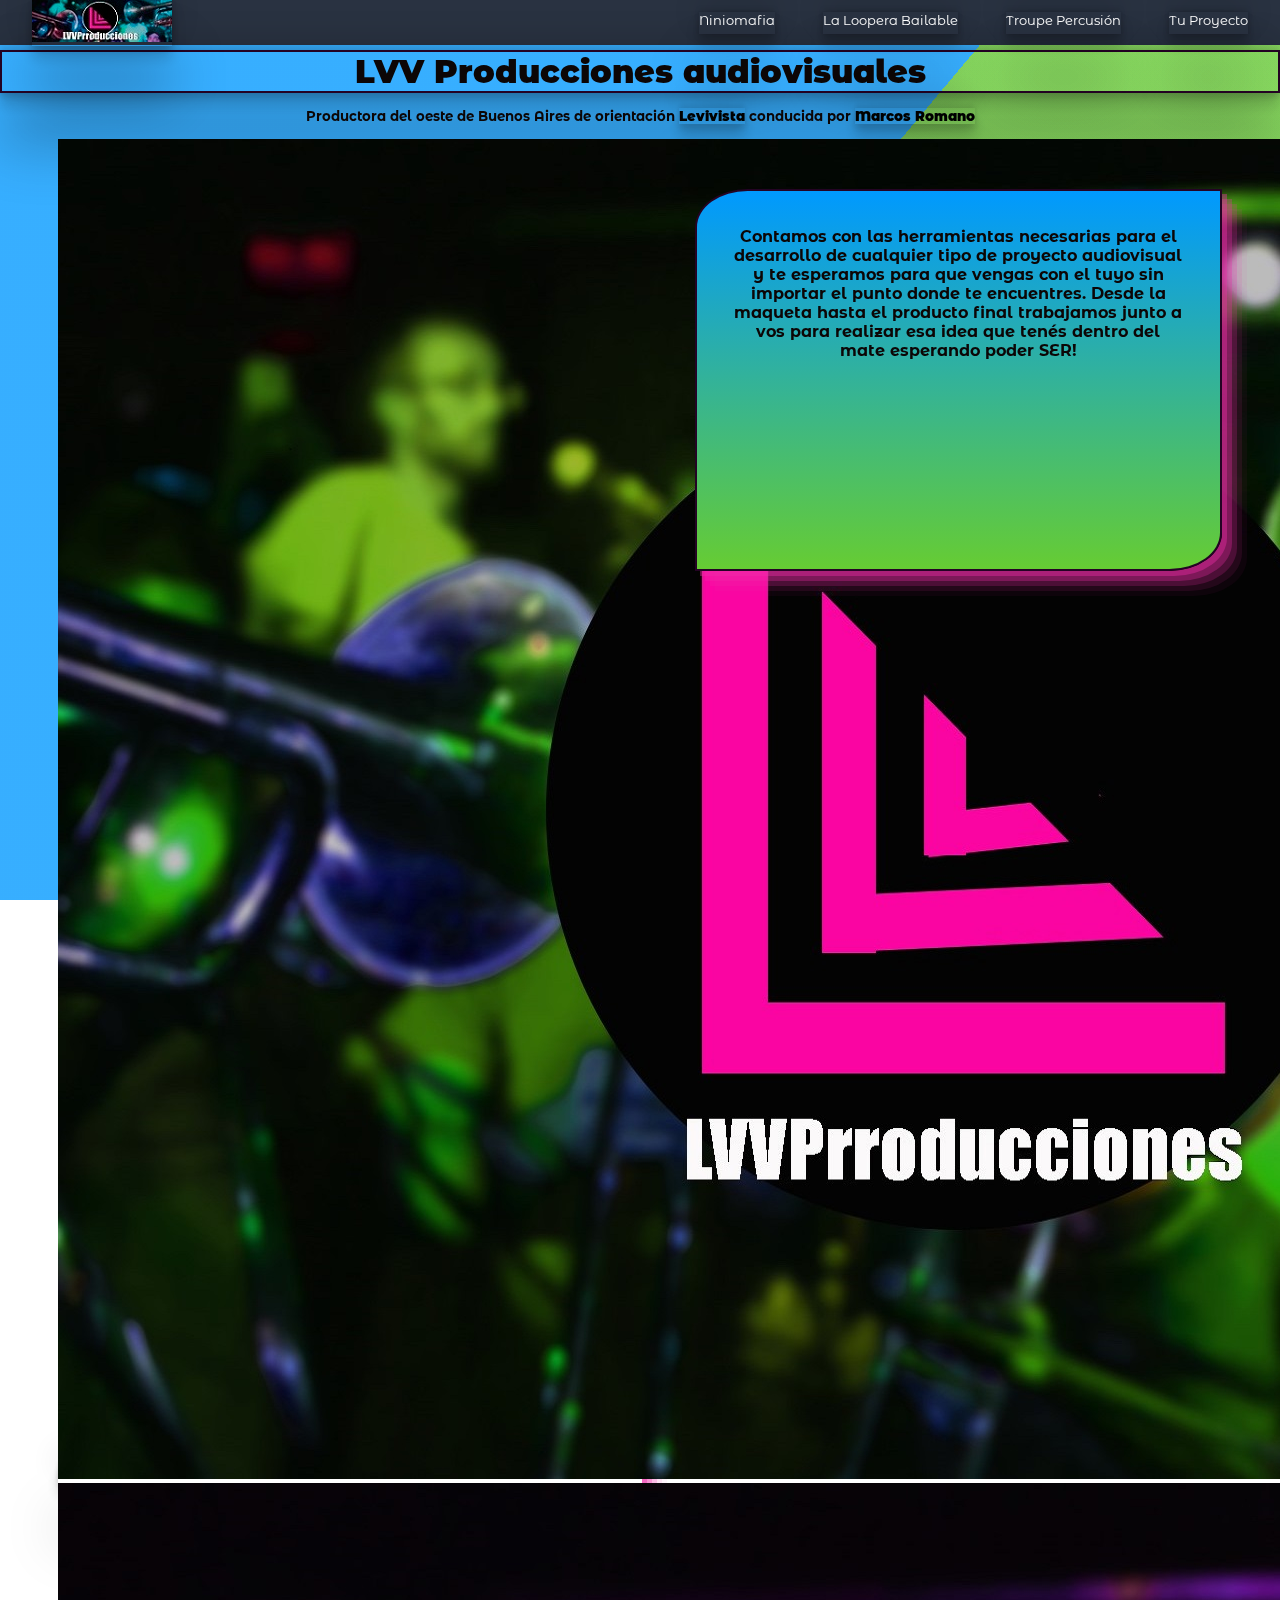
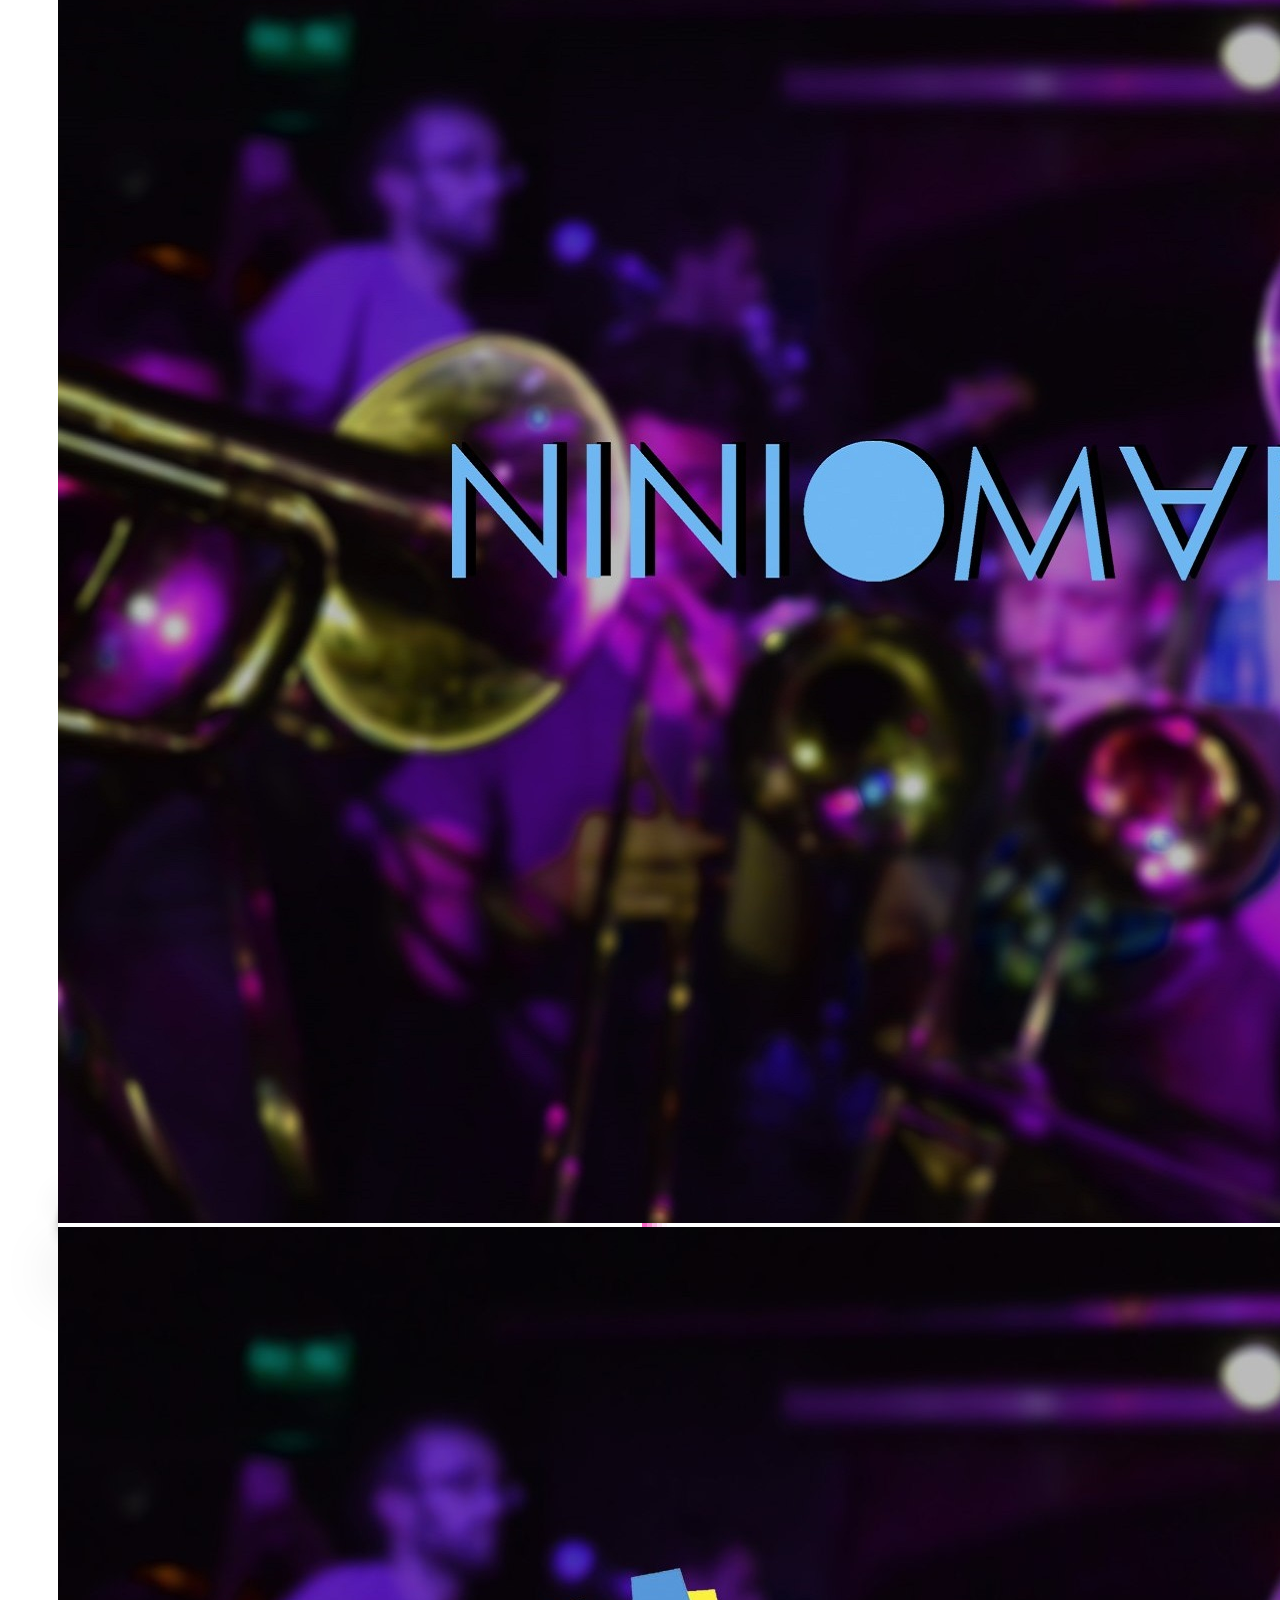
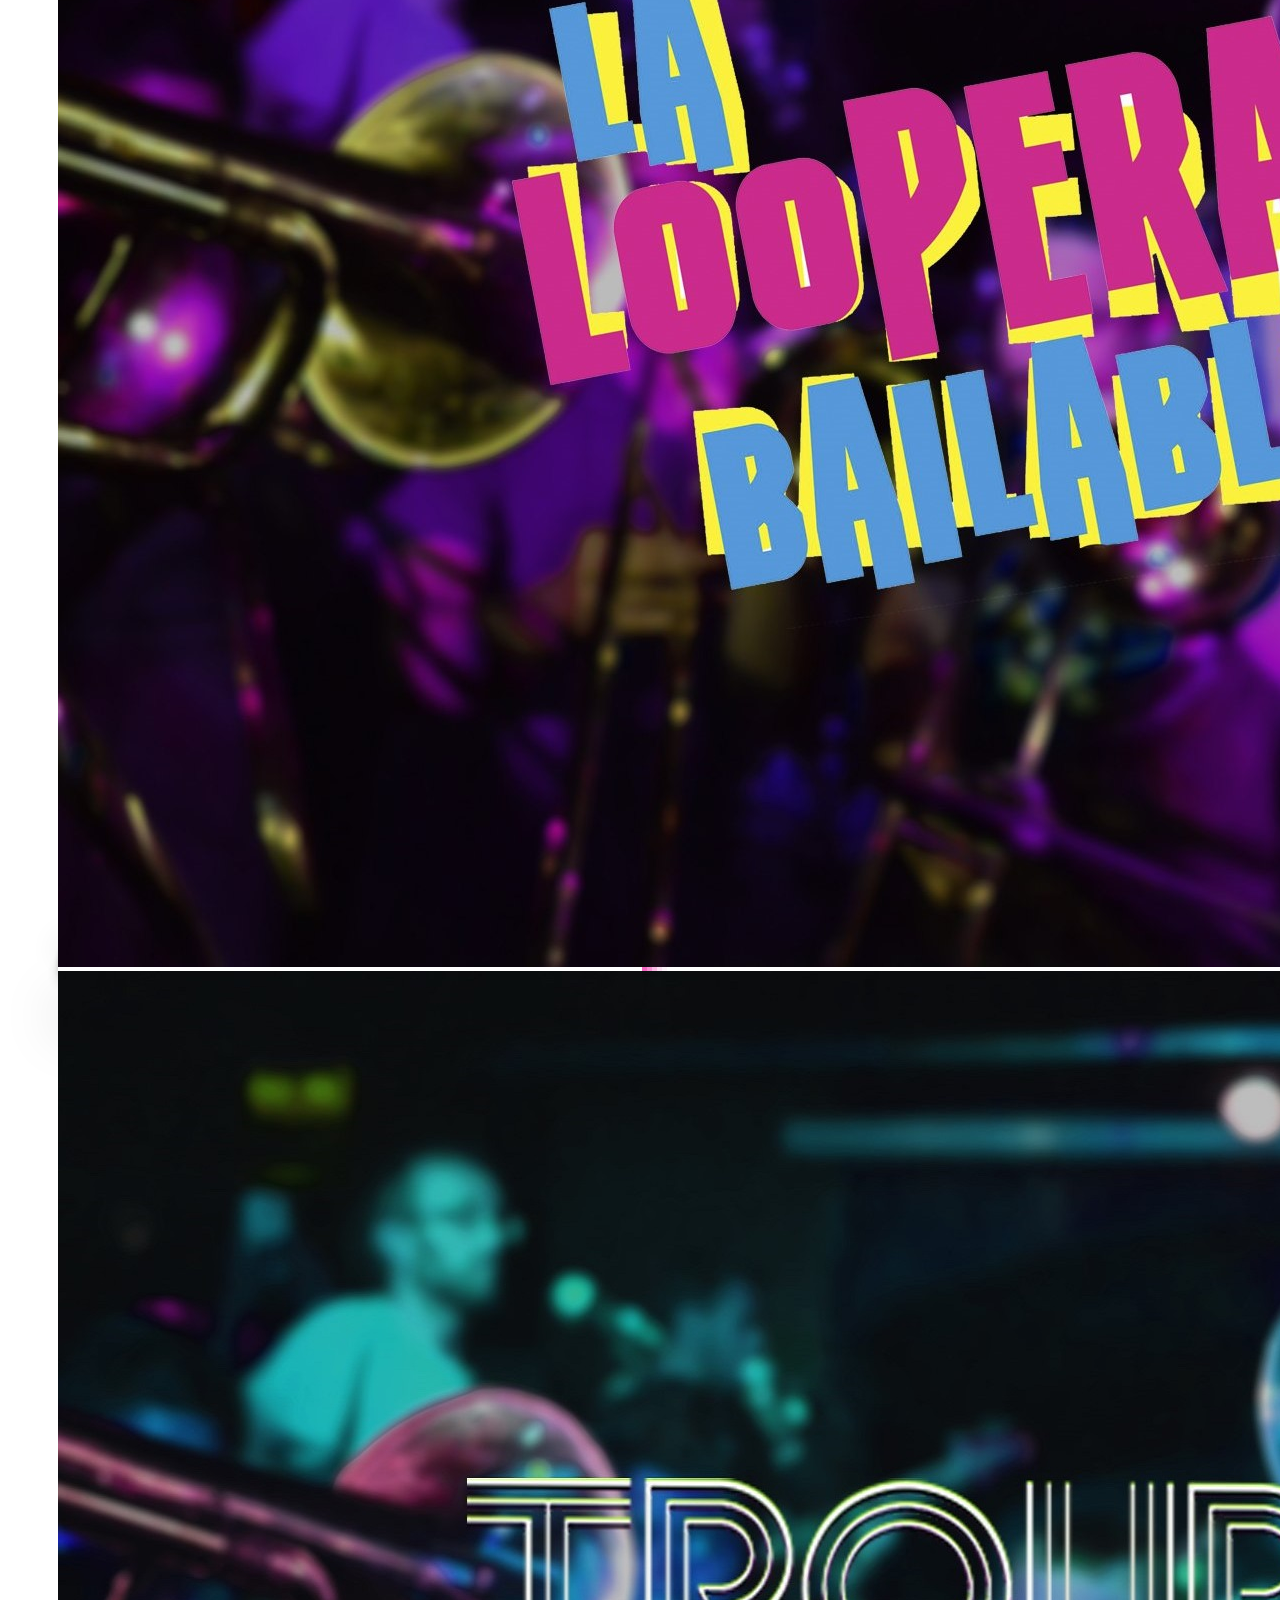
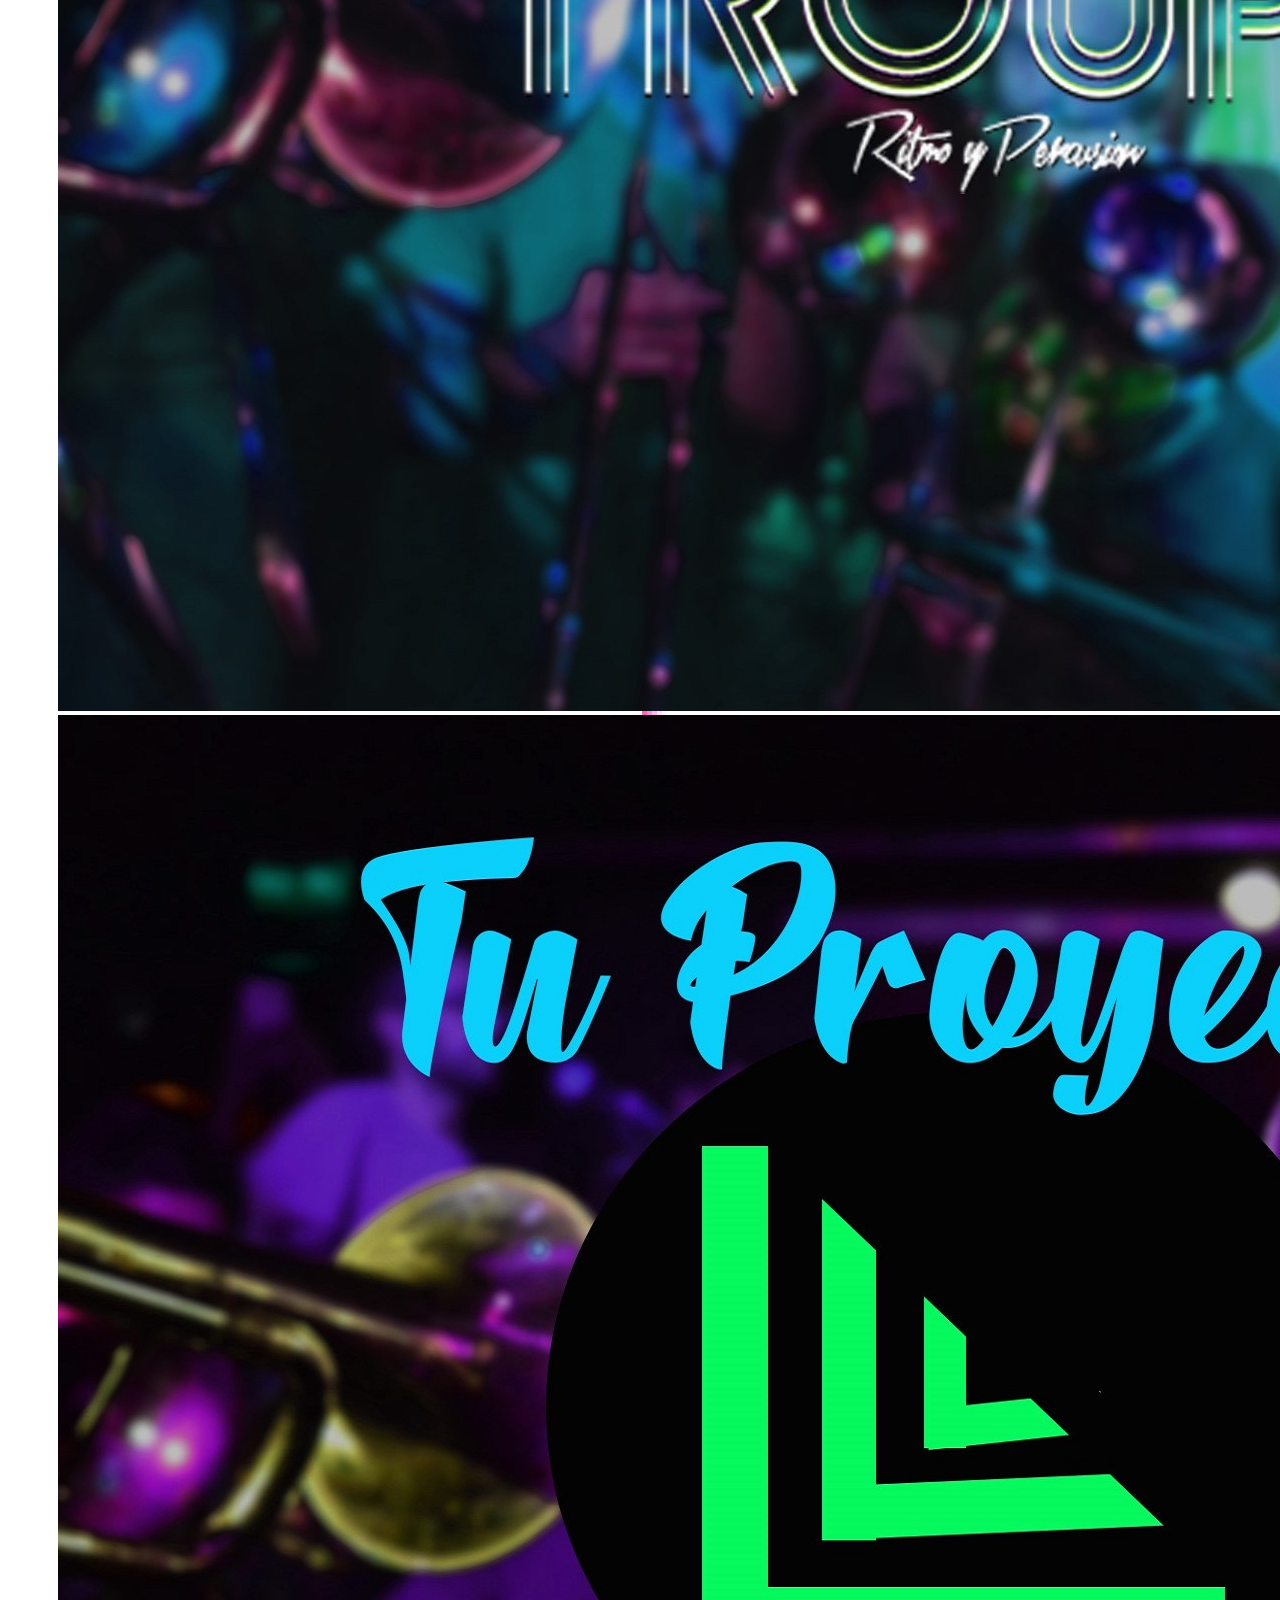
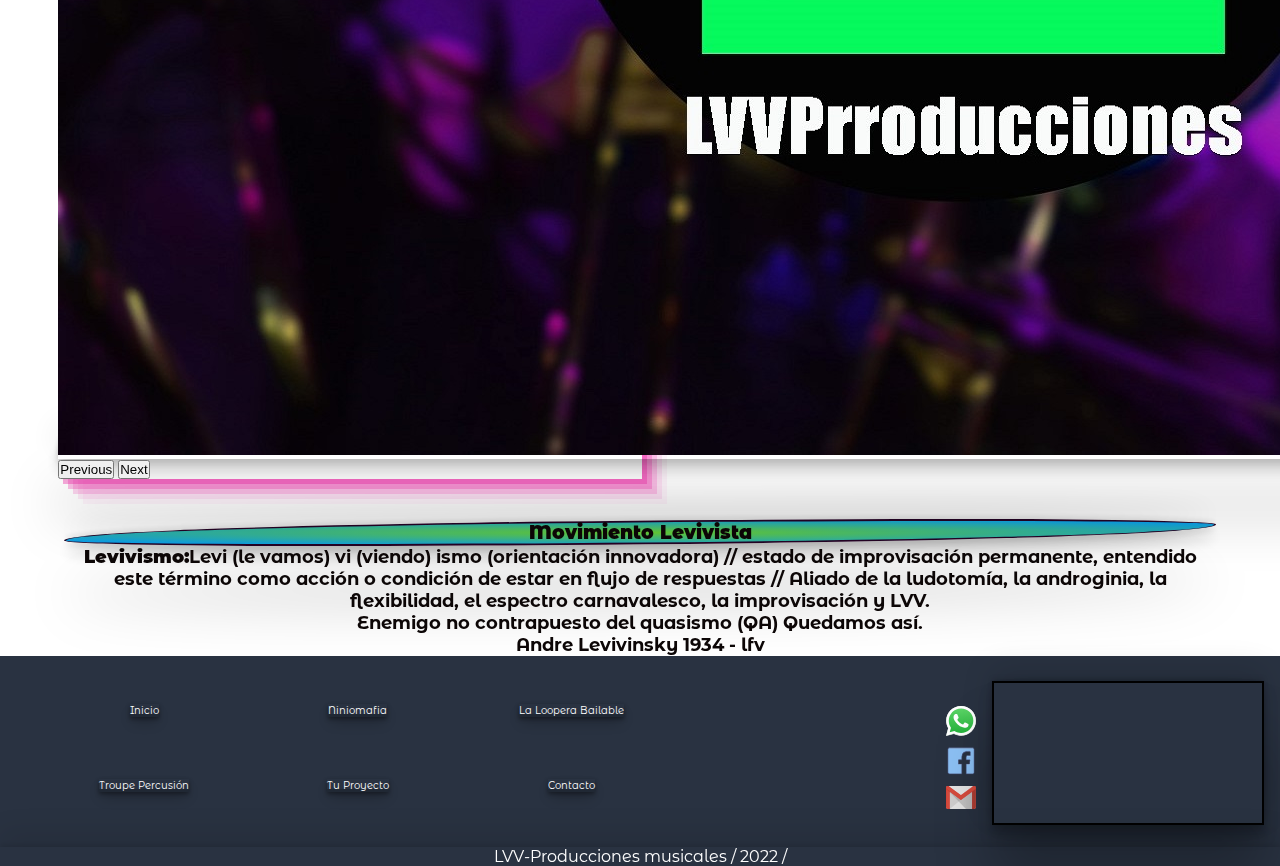
<file: index.html>
<!DOCTYPE html>
<html lang="en">
<head>
    <meta charset="UTF-8">
    <meta http-equiv="X-UA-Compatible" content="IE=edge">
    <meta name="viewport" content="width=device-width, initial-scale=1.0">
    <meta name="description" content="Productora musical del oeste de Bs.As">
    <meta name="keywords" content="Productora , producción, música, musical, proyecto, zona, oeste, orientación, levivista ">
    <title>LVV-Producciones audiovisuales</title>
    <link href="https://cdn.jsdelivr.net/npm/bootstrap@5.1.3/dist/css/bootstrap.min.css" rel="stylesheet" integrity="sha384-1BmE4kWBq78iYhFldvKuhfTAU6auU8tT94WrHftjDbrCEXSU1oBoqyl2QvZ6jIW3" crossorigin="anonymous">
    <link rel="preconnect" href="https://fonts.googleapis.com">
    <link rel="preconnect" href="https://fonts.gstatic.com" crossorigin>
    <link href="https://fonts.googleapis.com/css2?family=Gluten:wght@500&family=Inconsolata:wght@700&family=Montserrat+Alternates:ital@1&family=Poppins:wght@300&display=swap" rel="stylesheet">
    <link rel="stylesheet" href="./sass/style.css">
</head>
<body>

  <div class="bg"></div>
  <div class="bg bg2"></div>
  <div class="bg bg3"></div>

      <nav class="nav">
        <div class="nav__container">

            <a href="./index.html"><img src="./logo/logo.jpg" alt="logo" class="nav__logo" id="#"></a>

                <label for="menu" class="nav__label">
                    <img src="./iconos/hamburguesa.png" class="logo__img" alt="menu">
                </label>

                <input type="checkbox" id="menu" class="nav__input">

                <div class="nav__menu">

                    <a href="./secciones/Niniomafia.html" class="nav__item">Niniomafia</a>
                    <a href="./secciones/LaLooperaBailable.html" class="nav__item">La Loopera Bailable</a>
                    <a href="./secciones/TroupePercu.html" class="nav__item">Troupe Percusión</a>
                    <a href="./secciones/TuProyecto.html" class="nav__item">Tu Proyecto</a>
                    

                </div>
        </div>


    </nav>  

    <main class="principal">

        <h1 class="principal__titulo"><strong>LVV Producciones audiovisuales</strong></h1>
        <h5 class="principal__subtitulo">Productora del oeste de Buenos Aires de orientación <a href="#levivista"><strong>Levivista</strong></a> conducida por <a href="https://www.instagram.com/marcosmusicaromano/?hl=es" target="_blank"><strong>Marcos Romano</strong></a></h5>

      <div class="bloque-main">

        <div id="carouselExampleControls" class="carousel slide" data-bs-ride="carousel">
            <div class="carousel-inner">
              <div class="carousel-item active">
                <a href="./index.html"><img src="./img/lvv-producciones.jpg" class="d-block w-100" alt="LVV-Prducciones"></a>
              </div>
              <div class="carousel-item">
                <a href=".//secciones/Niniomafia.html"><img src="./img/niniomafia.jpg" class="d-block w-100" alt="Niniomafia"></a>
              </div>
              <div class="carousel-item">
                <a href=".//secciones/LaLooperaBailable.html"><img src="./img/llb.jpg" class="d-block w-100" alt="LaLooperaBailable"></a>
              </div>
              <div class="carousel-item">
                <a href=".//secciones/TroupePercu.html"></a><img src="./img/troupe.jpg" class="d-block w-100" alt="TroupePercu">
              </div>
              <div class="carousel-item">
                <a href=".//secciones/TuProyecto.html"><img src="./img/tu-proyecto.jpg" class="d-block w-100" alt="TuProyecto"></a>
              </div>
            </div>
            
            <button class="carousel-control-prev" type="button" data-bs-target="#carouselExampleControls" data-bs-slide="prev">
              <span class="carousel-control-prev-icon" aria-hidden="true"></span>
              <span class="visually-hidden">Previous</span>
            </button>
            <button class="carousel-control-next" type="button" data-bs-target="#carouselExampleControls" data-bs-slide="next">
              <span class="carousel-control-next-icon" aria-hidden="true"></span>
              <span class="visually-hidden">Next</span>
            </button>
        </div>

        <p>
          <b> Contamos con las herramientas necesarias para el desarrollo de cualquier tipo de proyecto audiovisual y
          te esperamos para que vengas con el tuyo sin importar el punto donde te encuentres.
          Desde la maqueta hasta el producto final trabajamos junto a vos para realizar esa idea que tenés dentro del mate
          esperando poder SER! </b>
        </p>

      </div>

      <article class="segmento">
        <h3 class="segmento__subtitulo" id="levivista"><strong>Movimiento Levivista</strong></h3>
        <p class="parrafo1"><b><strong>Levivismo:</strong>Levi (le vamos) vi (viendo) ismo (orientación innovadora) // estado de improvisación permanente, entendido este término como acción o condición de estar en flujo de respuestas // Aliado de la ludotomía, la androginia, la flexibilidad, el espectro carnavalesco, la improvisación y LVV.<br>Enemigo no contrapuesto del quasismo (QA) Quedamos así.<br>Andre Levivinsky 1934 - lfv</b></p>
      </article>

      
          
    </main>

    <script src="https://cdn.jsdelivr.net/npm/@popperjs/core@2.9.2/dist/umd/popper.min.js" integrity="sha384-IQsoLXl5PILFhosVNubq5LC7Qb9DXgDA9i+tQ8Zj3iwWAwPtgFTxbJ8NT4GN1R8p" crossorigin="anonymous"></script>
    <script src="https://cdn.jsdelivr.net/npm/bootstrap@5.0.2/dist/js/bootstrap.min.js" integrity="sha384-cVKIPhGWiC2Al4u+LWgxfKTRIcfu0JTxR+EQDz/bgldoEyl4H0zUF0QKbrJ0EcQF" crossorigin="anonymous"></script>

    <footer>
      
      <div class="grilla-pie">
        <div class="item-pie"><a href="./index.html">Inicio</a></div>
        <div class="item-pie"><a href="./secciones/Niniomafia.html">Niniomafia</a> </div>
        <div class="item-pie"><a href="./secciones/LaLooperaBailable.html">La Loopera Bailable</a></div>
        <div class="item-pie"><a href="./secciones/TroupePercu.html">Troupe Percusión</a></div>
        <div class="item-pie"><a href="./secciones/TuProyecto.html">Tu Proyecto</a></div>
        <div class="item-pie"><a href="./secciones/TuProyecto.html#contacto">Contacto</a></div>
      </div>

      
      <div class="texto-pie">
        <p>LVV-Producciones musicales / 2022 /</p>
    </div>
      
      
      <div class="maps-iconos">
        <div class="iconos">
          <img src="./iconos/whatsapp.svg" alt="icono whatsapp"><img src="./iconos/facebook.svg" alt="face"><img src="./iconos/google.svg" alt="icono email">
        </div>
        <iframe src="https://www.google.com/maps/embed?pb=!1m18!1m12!1m3!1d3282.393303066688!2d-58.593909585433124!3d-34.644768980448845!2m3!1f0!2f0!3f0!3m2!1i1024!2i768!4f13.1!3m3!1m2!1s0x95bcc78445131cc1%3A0x4e7194a403f10e3b!2sHaedo!5e0!3m2!1ses-419!2sar!4v1652719311509!5m2!1ses-419!2sar" width="300" height="250" loading="lazy" referrerpolicy="no-referrer-when-downgrade"></iframe>
      
      </div>

      
      
      <script src="https://cdn.jsdelivr.net/npm/@popperjs/core@2.9.2/dist/umd/popper.min.js" integrity="sha384-IQsoLXl5PILFhosVNubq5LC7Qb9DXgDA9i+tQ8Zj3iwWAwPtgFTxbJ8NT4GN1R8p" crossorigin="anonymous"></script>
      <script src="https://cdn.jsdelivr.net/npm/bootstrap@5.0.2/dist/js/bootstrap.min.js" integrity="sha384-cVKIPhGWiC2Al4u+LWgxfKTRIcfu0JTxR+EQDz/bgldoEyl4H0zUF0QKbrJ0EcQF" crossorigin="anonymous"></script>
  </footer>
       
</body>
</html>
</file>
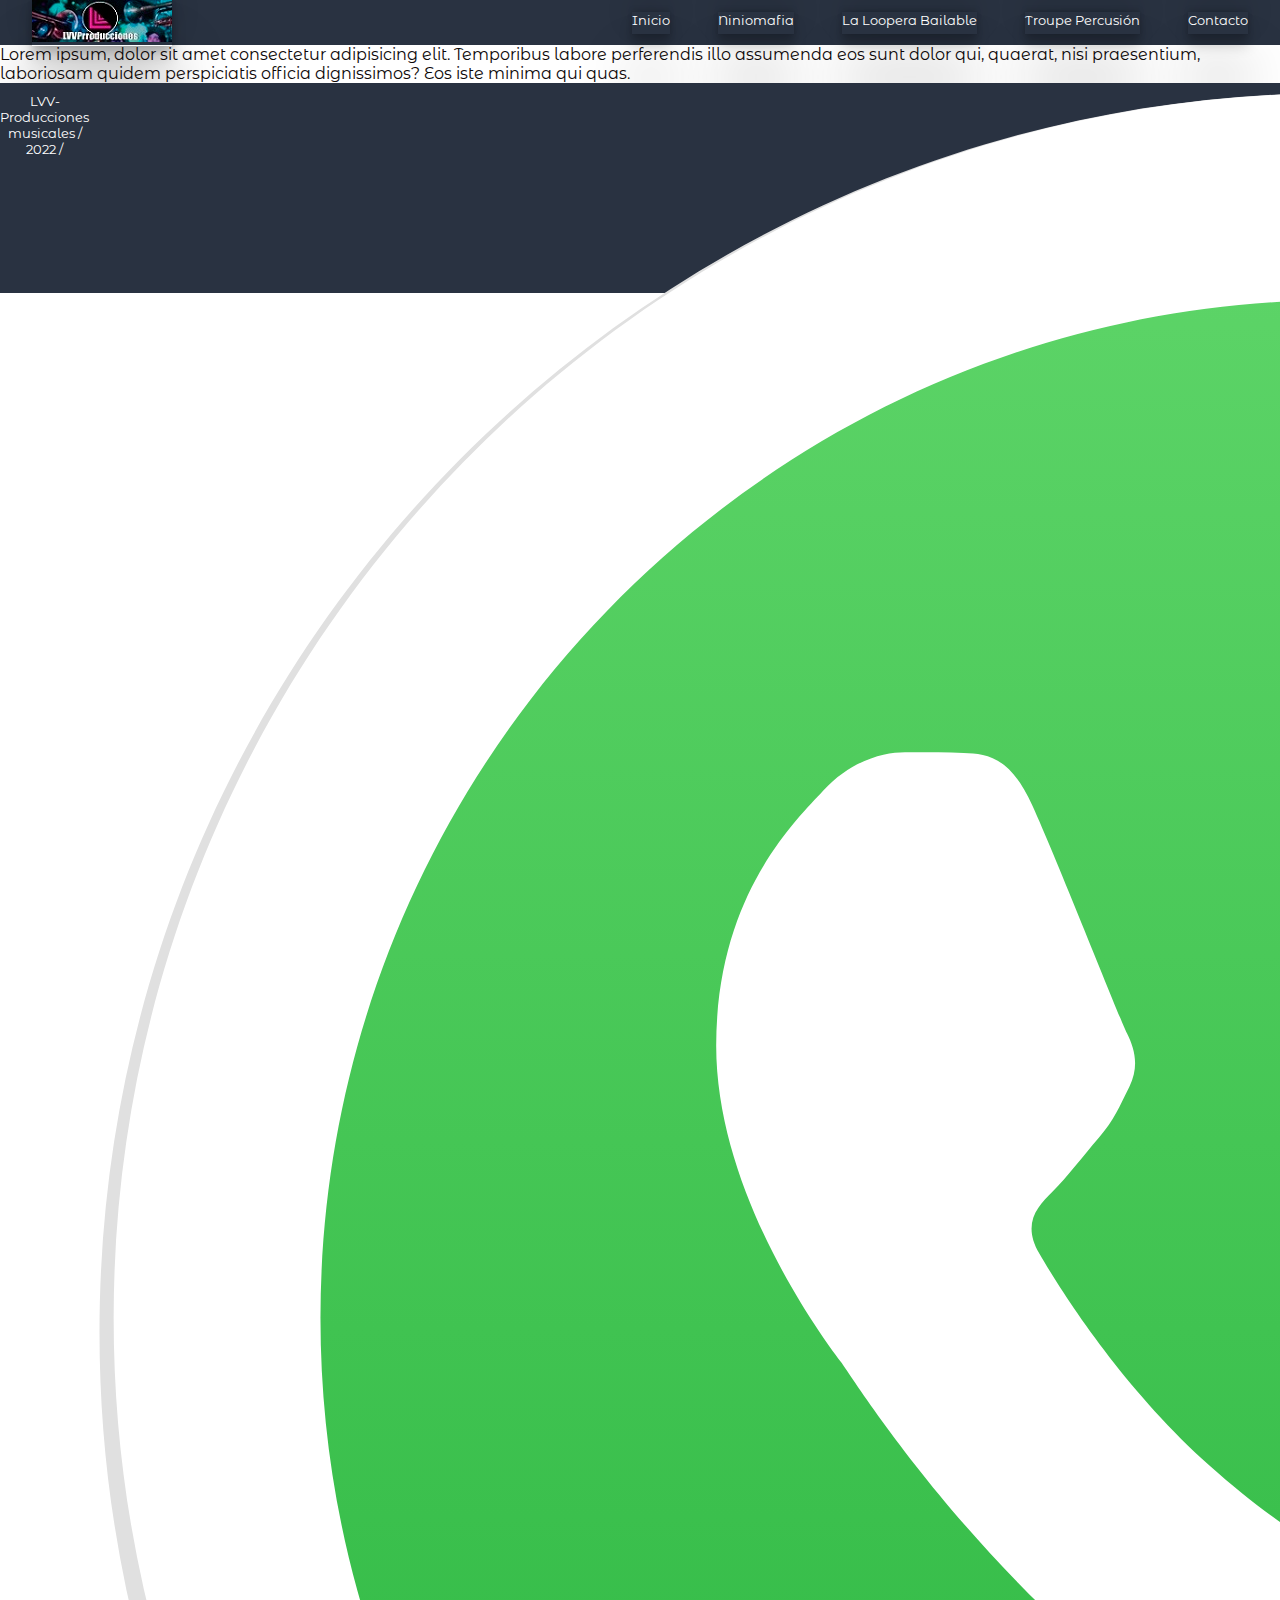
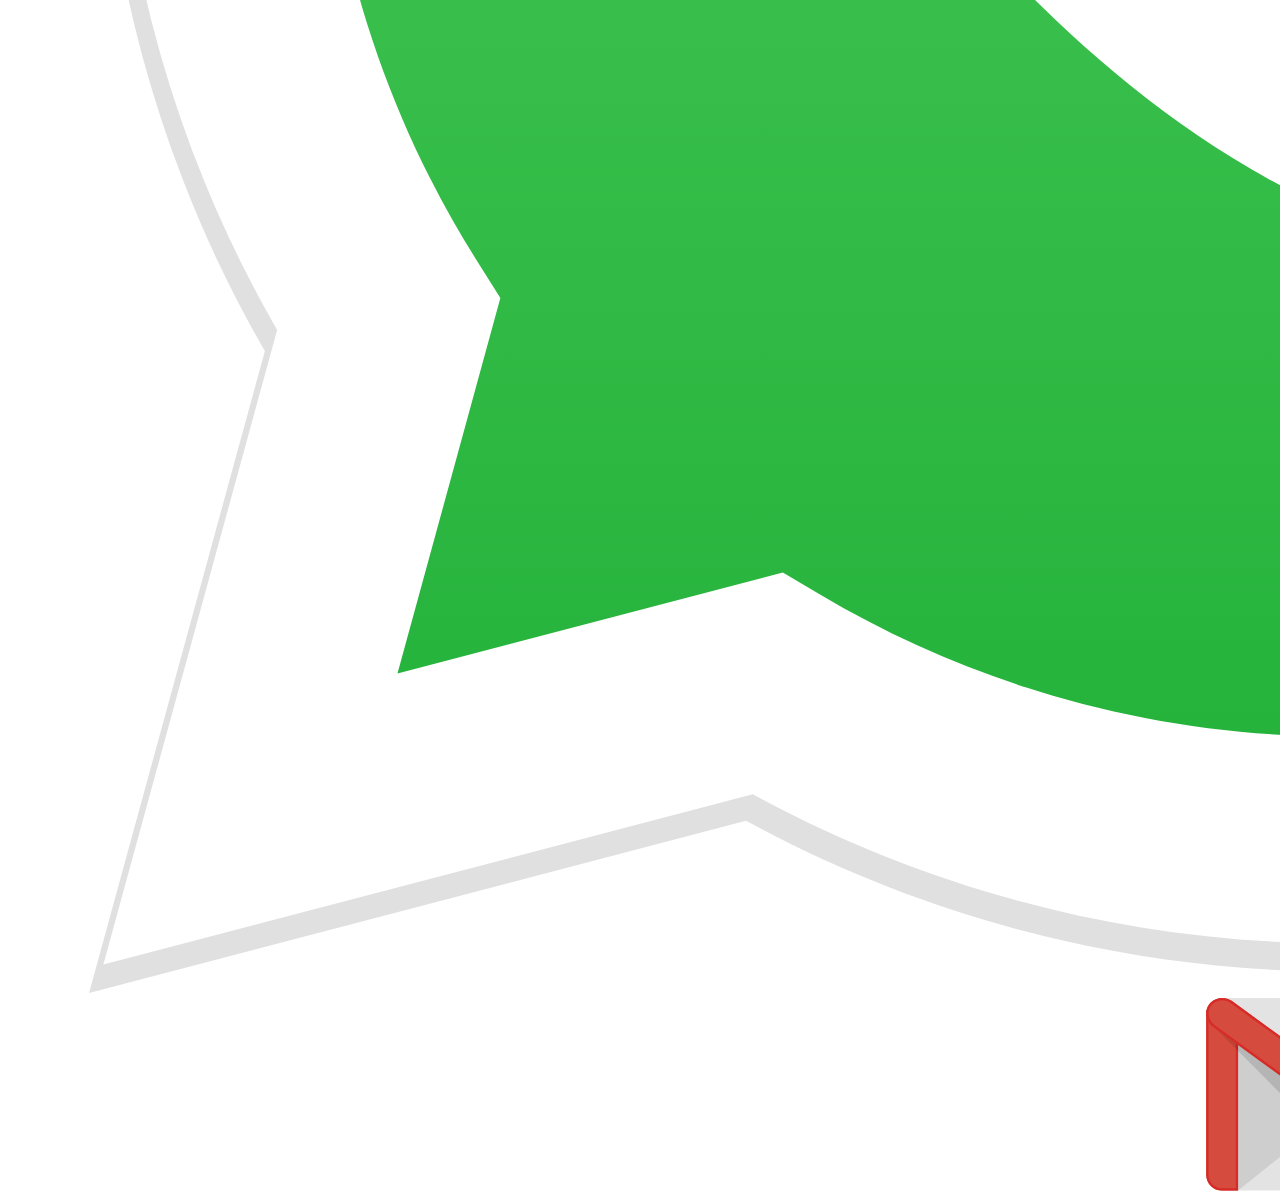
<file: secciones/Contacto.html>
<!DOCTYPE html>
<html lang="en">
<head>
    <meta charset="UTF-8">
    <meta http-equiv="X-UA-Compatible" content="IE=edge">
    <meta name="viewport" content="width=device-width, initial-scale=1.0">
    <title>Contacto</title>
    <link rel="preconnect" href="https://fonts.googleapis.com">
    <link rel="preconnect" href="https://fonts.gstatic.com" crossorigin>
    <link href="https://fonts.googleapis.com/css2?family=Gluten:wght@500&family=Inconsolata:wght@700&family=Montserrat+Alternates:ital@1&family=Poppins:wght@300&display=swap" rel="stylesheet">
    <link rel="stylesheet" href="../sass/style.css">
</head>
<body>
    <nav class="nav">
        <div class="nav__container">

            <a href="../index.html"><img src="../logo/logo.jpg" alt="logo" class="nav__logo"></a>

                <label for="menu" class="nav__label">
                    <img src="../iconos/menu.svg" class="logo__img" alt="menu">
                </label>

                <input type="checkbox" id="menu" class="nav__input">


                <div class="nav__menu">

                    <a href="../index.html" class="nav__item">Inicio</a>
                    <a href="../secciones/Niniomafia.html" class="nav__item">Niniomafia</a>
                    <a href="../secciones/LaLooperaBailable.html" class="nav__item">La Loopera Bailable</a>
                    <a href="../secciones/TroupePercu.html" class="nav__item">Troupe Percusión</a>
                    <a href="../secciones/Contacto.html" class="nav__item">Contacto</a>

                </div>


        </div>


    </nav>



    <div>
        <p>Lorem ipsum, dolor sit amet consectetur adipisicing elit. Temporibus labore perferendis illo assumenda eos sunt dolor qui, quaerat, nisi praesentium, laboriosam quidem perspiciatis officia dignissimos? Eos iste minima qui quas.</p>
    </div>


    

    

    
    <footer>
        <p>LVV-Producciones musicales / 2022 /</p>
        <div class="iconos">
          <img src="../iconos/whatsapp.svg" alt="icono whatsapp"><img src="../iconos/google.svg" alt="icono email">
        </div>
    </footer>
</body>
</html>
</file>
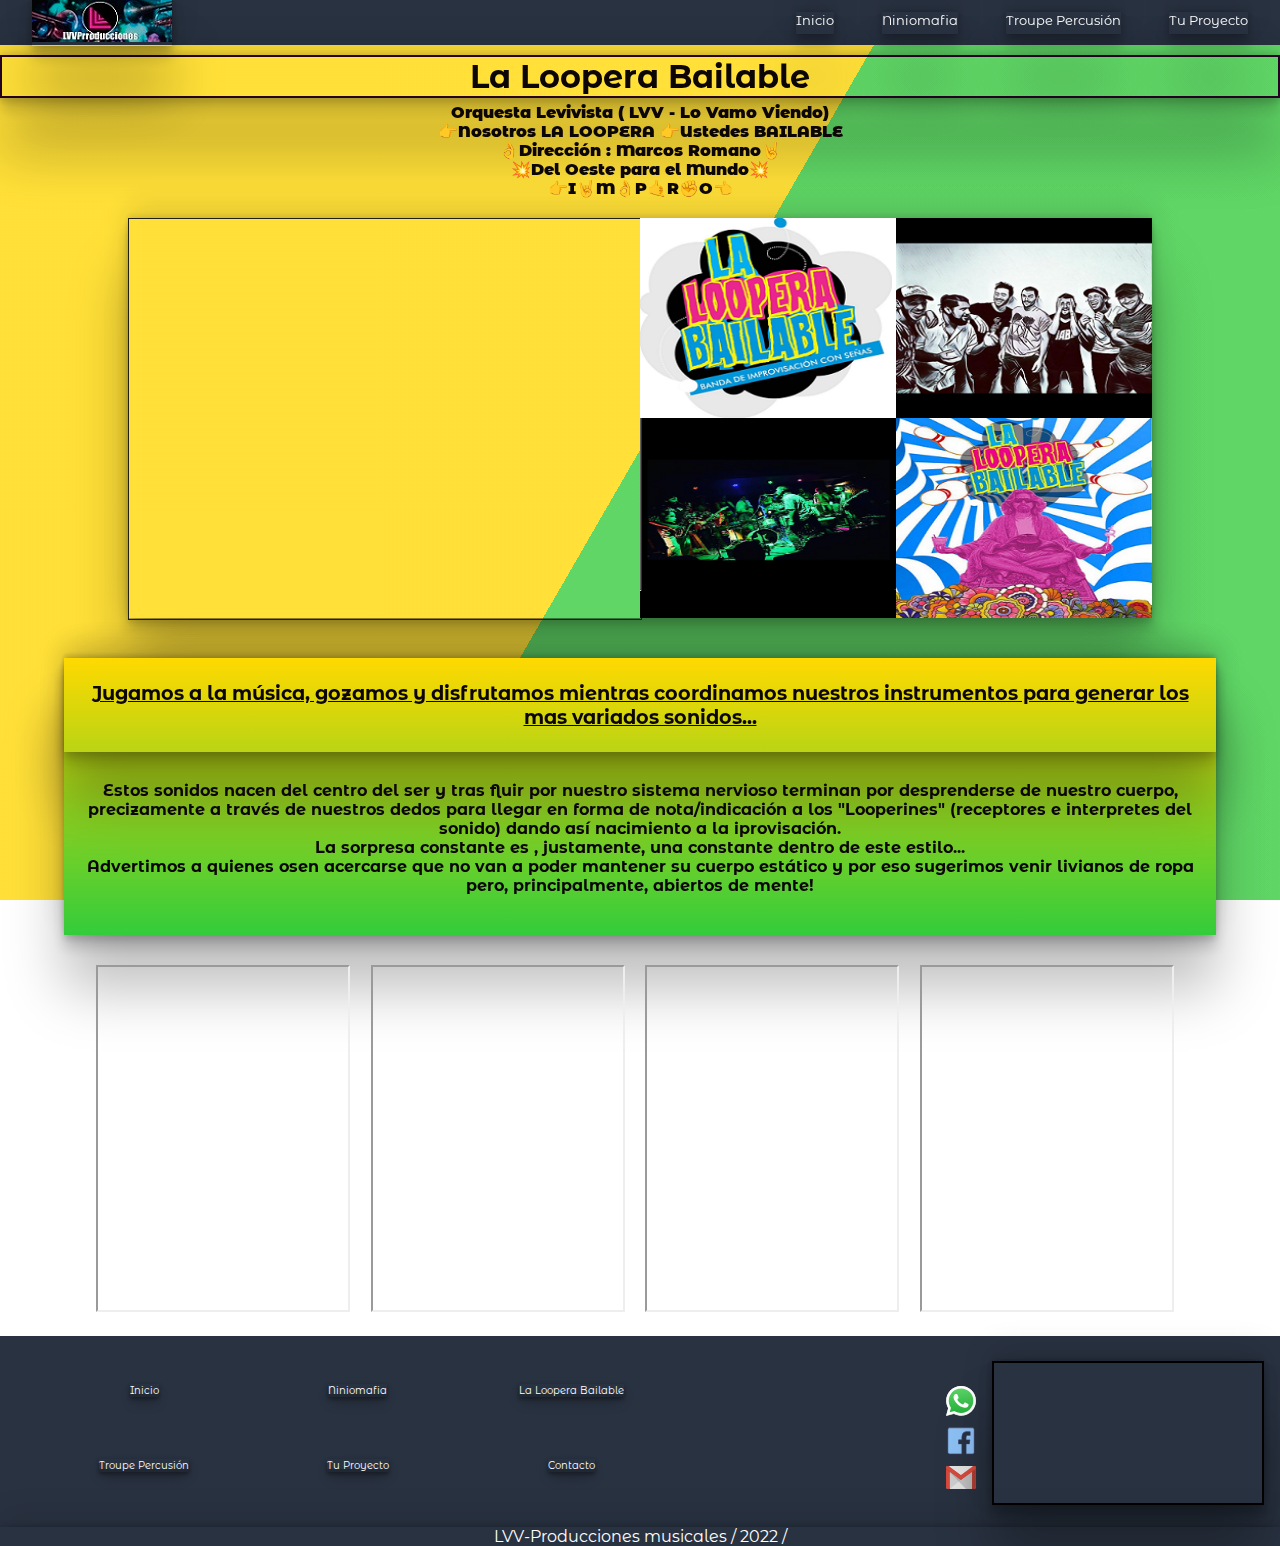
<file: secciones/LaLooperaBailable.html>
<!DOCTYPE html>
<html lang="en">
<head>
    <meta charset="UTF-8">
    <meta http-equiv="X-UA-Compatible" content="IE=edge">
    <meta name="viewport" content="width=device-width, initial-scale=1.0">
    <meta name="description" content="Banda musical orquestada a través de señas con la dirección de Marcos Romano">
    <meta name="keywords" content="La, Loopera, Bailable, banda, orquesta, musical, señas, levivista, improvisación">
    <title>La Loopera Bailable</title>
    <link rel="preconnect" href="https://fonts.googleapis.com">
    <link rel="preconnect" href="https://fonts.gstatic.com" crossorigin>
    <link href="https://fonts.googleapis.com/css2?family=Gluten:wght@500&family=Inconsolata:wght@700&family=Montserrat+Alternates:ital@1&family=Poppins:wght@300&display=swap" rel="stylesheet">
    <link rel="stylesheet" href="../sass/style.css">
</head>
<body>

    <div class="bg-llb"></div>
    <div class="bg-llb bg2-llb"></div>
    <div class="bg-llb bg3-llb"></div>


    <nav class="nav">
        <div class="nav__container">

            <a href="../index.html"><img src="../logo/logo.jpg" alt="logo" class="nav__logo"></a>

                <label for="menu" class="nav__label">
                    <img src="../iconos/hamburguesa.png" class="logo__img" alt="menu">
                </label>

                <input type="checkbox" id="menu" class="nav__input">


                <div class="nav__menu">

                    <a href="../index.html" class="nav__item">Inicio</a>
                    <a href="../secciones/Niniomafia.html" class="nav__item">Niniomafia</a>
                    <a href="../secciones/TroupePercu.html" class="nav__item">Troupe Percusión</a>
                    <a href="../secciones/TuProyecto.html" class="nav__item">Tu Proyecto</a>
                    

                </div>


        </div>


    </nav>



    <div class="bajada__llb">
        <h1 class="titulo__llb">La Loopera Bailable</h1>
        <h4><strong>Orquesta Levivista ( LVV - Lo Vamo Viendo) <br>
            👉Nosotros LA LOOPERA 👉Ustedes BAILABLE <br>
            👌Dirección : Marcos Romano🤘 <br>
            💥Del Oeste para el Mundo💥 <br>
            👉I🤘M👌P🤙R✊O👈</strong></h4>
    </div>

    <div class="grid-contenedor">
        <div class="item-grid"><iframe src="https://www.youtube.com/embed/aY_sxRyM_co?controls=0" title="YouTube video player" allow="accelerometer; autoplay; clipboard-write; encrypted-media; gyroscope; picture-in-picture" allowfullscreen></iframe></div>
        <div class="item-grid"><img src="../img-grid-loopera/LaLoopera.png" alt="loop1"></div>
        <div class="item-grid"><img src="../img-grid-loopera/LaLoopera2.png" alt="loop2"></div>
        <div class="item-grid"><img src="../img-grid-loopera/LaLoopera3.png" alt="loop3"></div>
        <div class="item-grid"><img src="../img-grid-loopera/LaLoopera4.png" alt="loop4"></div> 
    </div>

    <div class="segmento-llb">
        <h2>Jugamos a la música, gozamos y disfrutamos mientras coordinamos nuestros instrumentos para generar los mas variados sonidos...</h2><br>
           <p><strong>Estos sonidos nacen del centro del ser y tras fluir por nuestro sistema nervioso terminan por desprenderse de nuestro cuerpo, precizamente a través de nuestros dedos para llegar en forma de nota/indicación a los "Looperines" (receptores e interpretes del sonido) dando así nacimiento a la iprovisación.<br> La sorpresa constante es , justamente, una constante dentro de este estilo... <br> Advertimos a quienes osen acercarse que no van a poder mantener su cuerpo estático y por eso sugerimos venir livianos de ropa pero, principalmente, abiertos de mente!</strong> </p>
        
    </div>

    <div class="grid-contenedor2">
        <div class="item-grid2"><iframe src="http://instagram.com/p/CcrGlmMOW8n/embed"></iframe></div>
        <div class="item-grid2"><iframe src="http://instagram.com/p/CXJUBLIFPxL/embed"></iframe></div>
        <div class="item-grid2"><iframe src="http://instagram.com/p/CSFjb7jl0Cu/embed"></iframe></div>
        <div class="item-grid2"><iframe src="http://instagram.com/p/Bvm2J57Avgd/embed"></iframe></div>
    </div>



    

    

    
    <footer>
      
        <div class="grilla-pie">
          <div class="item-pie"><a href="../index.html">Inicio</a></div>
          <div class="item-pie"><a href="../secciones/Niniomafia.html">Niniomafia</a> </div>
          <div class="item-pie"><a href="../secciones/LaLooperaBailable.html">La Loopera Bailable</a></div>
          <div class="item-pie"><a href="../secciones/TroupePercu.html">Troupe Percusión</a></div>
          <div class="item-pie"><a href="#">Tu Proyecto</a></div>
          <div class="item-pie"><a href="../secciones/TuProyecto.html#contacto">Contacto</a></div>
        </div>

        
        <div class="texto-pie">
            <p>LVV-Producciones musicales / 2022 /</p>
        </div>
        
        
        <div class="maps-iconos">
            <div class="iconos">
                <img src="../iconos/whatsapp.svg" alt="icono whatsapp"><img src="../iconos/facebook.svg" alt="face"><img src="../iconos/google.svg" alt="icono email">
            </div>
          <iframe src="https://www.google.com/maps/embed?pb=!1m18!1m12!1m3!1d3282.393303066688!2d-58.593909585433124!3d-34.644768980448845!2m3!1f0!2f0!3f0!3m2!1i1024!2i768!4f13.1!3m3!1m2!1s0x95bcc78445131cc1%3A0x4e7194a403f10e3b!2sHaedo!5e0!3m2!1ses-419!2sar!4v1652719311509!5m2!1ses-419!2sar" width="300" height="250" loading="lazy" referrerpolicy="no-referrer-when-downgrade"></iframe>
        
        </div>
        
        
    </footer>
</body>
</html>
</file>
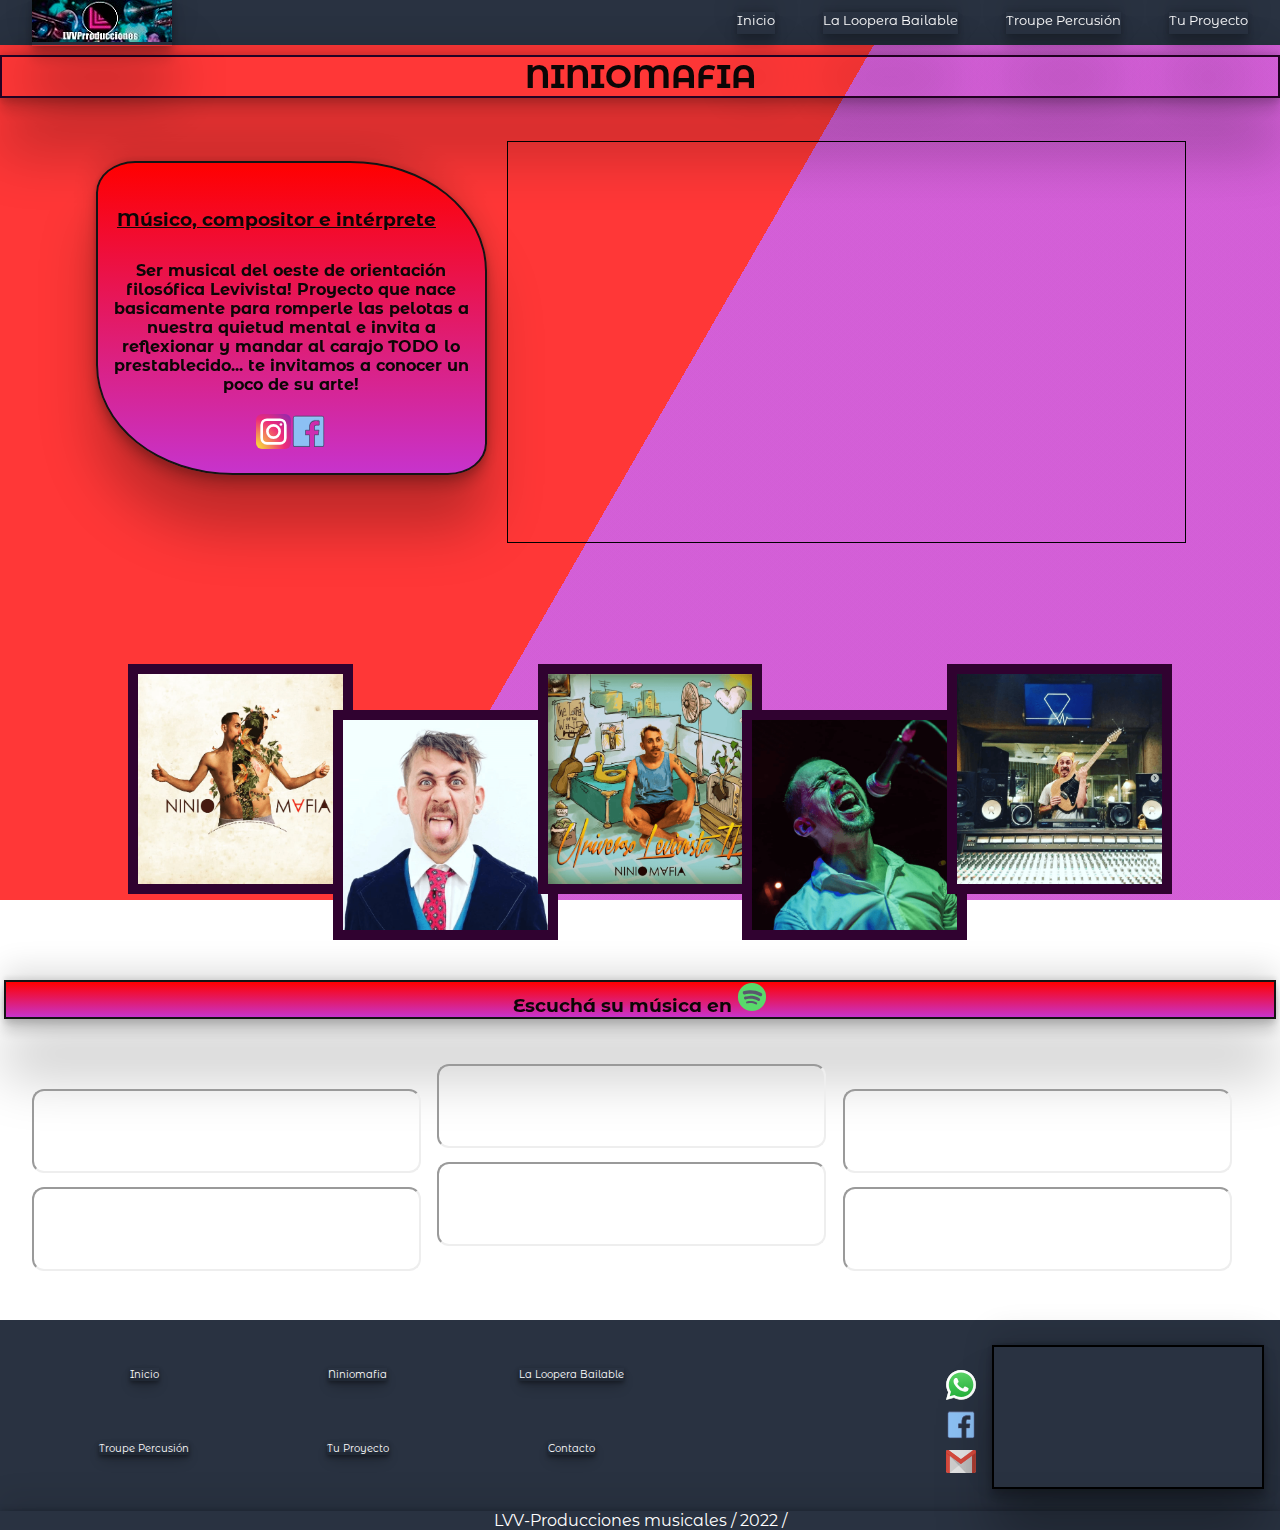
<file: secciones/Niniomafia.html>
<!DOCTYPE html>
<html lang="en">
<head>
    <meta charset="UTF-8">
    <meta http-equiv="X-UA-Compatible" content="IE=edge">
    <meta name="viewport" content="width=device-width, initial-scale=1.0">
    <meta name="description" content="niniomafia: músico, compositor e intérprete de zona oeste de orientación levivista">
    <meta name="keywords" content="niniomafia, músico, compositor, intérprete, levivista">
    <title>Niniomafia</title>
    <link rel="preconnect" href="https://fonts.googleapis.com">
    <link rel="preconnect" href="https://fonts.gstatic.com" crossorigin>
    <link href="https://fonts.googleapis.com/css2?family=Gluten:wght@500&family=Inconsolata:wght@700&family=Montserrat+Alternates:ital@1&family=Poppins:wght@300&display=swap" rel="stylesheet">
    <link rel="stylesheet" href="../sass/style.css">
</head>
<body>

    <div class="bg-nm"></div>
    <div class="bg-nm bg2-nm"></div>
    <div class="bg-nm bg3-nm"></div>


    <nav class="nav">
        <div class="nav__container">

            <a href="../index.html"><img src="../logo/logo.jpg" alt="logo" class="nav__logo"></a>

                <label for="menu" class="nav__label">
                    <img src="../iconos/hamburguesa.png" class="logo__img" alt="menu">
                </label>

                <input type="checkbox" id="menu" class="nav__input">


                <div class="nav__menu">

                    <a href="../index.html" class="nav__item">Inicio</a>
                    <a href="../secciones/LaLooperaBailable.html" class="nav__item">La Loopera Bailable</a>
                    <a href="../secciones/TroupePercu.html" class="nav__item">Troupe Percusión</a>
                    <a href="../secciones/TuProyecto.html" class="nav__item">Tu Proyecto</a>
                    

                </div>


        </div>


    </nav>
    <div class="titulo__nm">
        <h1>NINIOMAFIA</h1>
    </div>

    <main class="principal__nm">
        <div class="bloque__nm">
            <h3>Músico, compositor e intérprete</h3>
                <p> <strong>Ser musical del oeste de orientación filosófica <span>Levivista!</span> Proyecto que nace basicamente para romperle las pelotas a nuestra quietud mental e invita a reflexionar y mandar al carajo TODO lo prestablecido... te invitamos a conocer un poco de su arte!</strong></p>
                
                <div class="link__redes">
                    <a class="insta" href="https://www.instagram.com/niniomafia/?hl=es-la" target="_blank"><img src="../iconos/instagram.svg" alt="instagram"></a>
                    <a class="face" href="https://www.facebook.com/niniomafia" target="_blank"><img src="../iconos/facebook.svg" alt="face-nm"></a>
                </div>

    
        </div>
        <div class="video__responsive">
            <iframe src="https://www.youtube.com/embed/videoseries?list=OLAK5uy_meupDM94qrcNSdZLZGaX5aJbfT8-jWrw0" title="YouTube video player" allow="accelerometer; autoplay; clipboard-write; encrypted-media; gyroscope; picture-in-picture" allowfullscreen></iframe>
        </div>

    </main>

    <div class="grid-img-container">
        <div class="img-item"><img src="../img-ninio/Ninio.png" alt="ninio"></div>
        <div class="img-item"><img src="../img-ninio/Ninio2.png" alt="ninio2"></div>
        <div class="img-item"><img src="../img-ninio/Ninio3.png" alt="ninio3"></div>
        <div class="img-item"><img src="../img-ninio/Ninio4.png" alt="ninio4"></div>
        <div class="img-item"><img src="../img-ninio/Ninio5.png" alt="ninio5"></div>
        
    </div>

            <h3 class="subtitulo-grid">Escuchá su música en <a class="enlace" href="https://open.spotify.com/artist/3KZ6RS3620JUb3ZtmUpwZV?si=FMizIvy-Sx6mU1x1-fDSYg" target="_blank"><img src="../iconos/spotify.svg" alt="spotify"></a></h3>


    <div class="grid-container">
        <div class="grid-item"><iframe style="border-radius:12px" src="https://open.spotify.com/embed/album/0ikCiRwKRgFsPGzQlgHduw?utm_source=generator" allowfullscreen="" allow="autoplay; clipboard-write; encrypted-media; fullscreen; picture-in-picture"></iframe></div>
        <div class="grid-item"><iframe style="border-radius:12px" src="https://open.spotify.com/embed/album/5MxC91VnEkZZsnOoG5YFUc?utm_source=generator" allowfullscreen="" allow="autoplay; clipboard-write; encrypted-media; fullscreen; picture-in-picture"></iframe></div>
        <div class="grid-item"><iframe style="border-radius:12px" src="https://open.spotify.com/embed/album/3Yxv6lbGWgHTu1uNW4uS2l?utm_source=generator" allowfullscreen="" allow="autoplay; clipboard-write; encrypted-media; fullscreen; picture-in-picture"></iframe></div>
        <div class="grid-item"><iframe style="border-radius:12px" src="https://open.spotify.com/embed/album/48MK5P3b0YeIK646IqMn40?utm_source=generator&theme=0" allowfullscreen="" allow="autoplay; clipboard-write; encrypted-media; fullscreen; picture-in-picture"></iframe></div>
        <div class="grid-item"><iframe style="border-radius:12px" src="https://open.spotify.com/embed/album/2Wgx34yXk4zFPSTR8vPmXj?utm_source=generator" allowfullscreen="" allow="autoplay; clipboard-write; encrypted-media; fullscreen; picture-in-picture"></iframe></div>
        <div class="grid-item"><iframe style="border-radius:12px" src="https://open.spotify.com/embed/album/3SOGEj5tFiohHMSNbZsYtJ?utm_source=generator" allowfullscreen="" allow="autoplay; clipboard-write; encrypted-media; fullscreen; picture-in-picture"></iframe></div>
    </div>


    

    

    
    <footer>
      
        <div class="grilla-pie">
          <div class="item-pie"><a href="../index.html">Inicio</a></div>
          <div class="item-pie"><a href="../secciones/Niniomafia.html">Niniomafia</a> </div>
          <div class="item-pie"><a href="../secciones/LaLooperaBailable.html">La Loopera Bailable</a></div>
          <div class="item-pie"><a href="../secciones/TroupePercu.html">Troupe Percusión</a></div>
          <div class="item-pie"><a href="#">Tu Proyecto</a></div>
          <div class="item-pie"><a href="../secciones/TuProyecto.html#contacto">Contacto</a></div>
        </div>

        
        <div class="texto-pie">
            <p>LVV-Producciones musicales / 2022 /</p>
        </div>
        
        
        <div class="maps-iconos">
            <div class="iconos">
                <img src="../iconos/whatsapp.svg" alt="icono whatsapp"><img src="../iconos/facebook.svg" alt="face"><img src="../iconos/google.svg" alt="icono email">
            </div>
          <iframe src="https://www.google.com/maps/embed?pb=!1m18!1m12!1m3!1d3282.393303066688!2d-58.593909585433124!3d-34.644768980448845!2m3!1f0!2f0!3f0!3m2!1i1024!2i768!4f13.1!3m3!1m2!1s0x95bcc78445131cc1%3A0x4e7194a403f10e3b!2sHaedo!5e0!3m2!1ses-419!2sar!4v1652719311509!5m2!1ses-419!2sar" width="300" height="250" loading="lazy" referrerpolicy="no-referrer-when-downgrade"></iframe>
        
        </div>
        
        
    </footer>
</body>
</html>
</file>
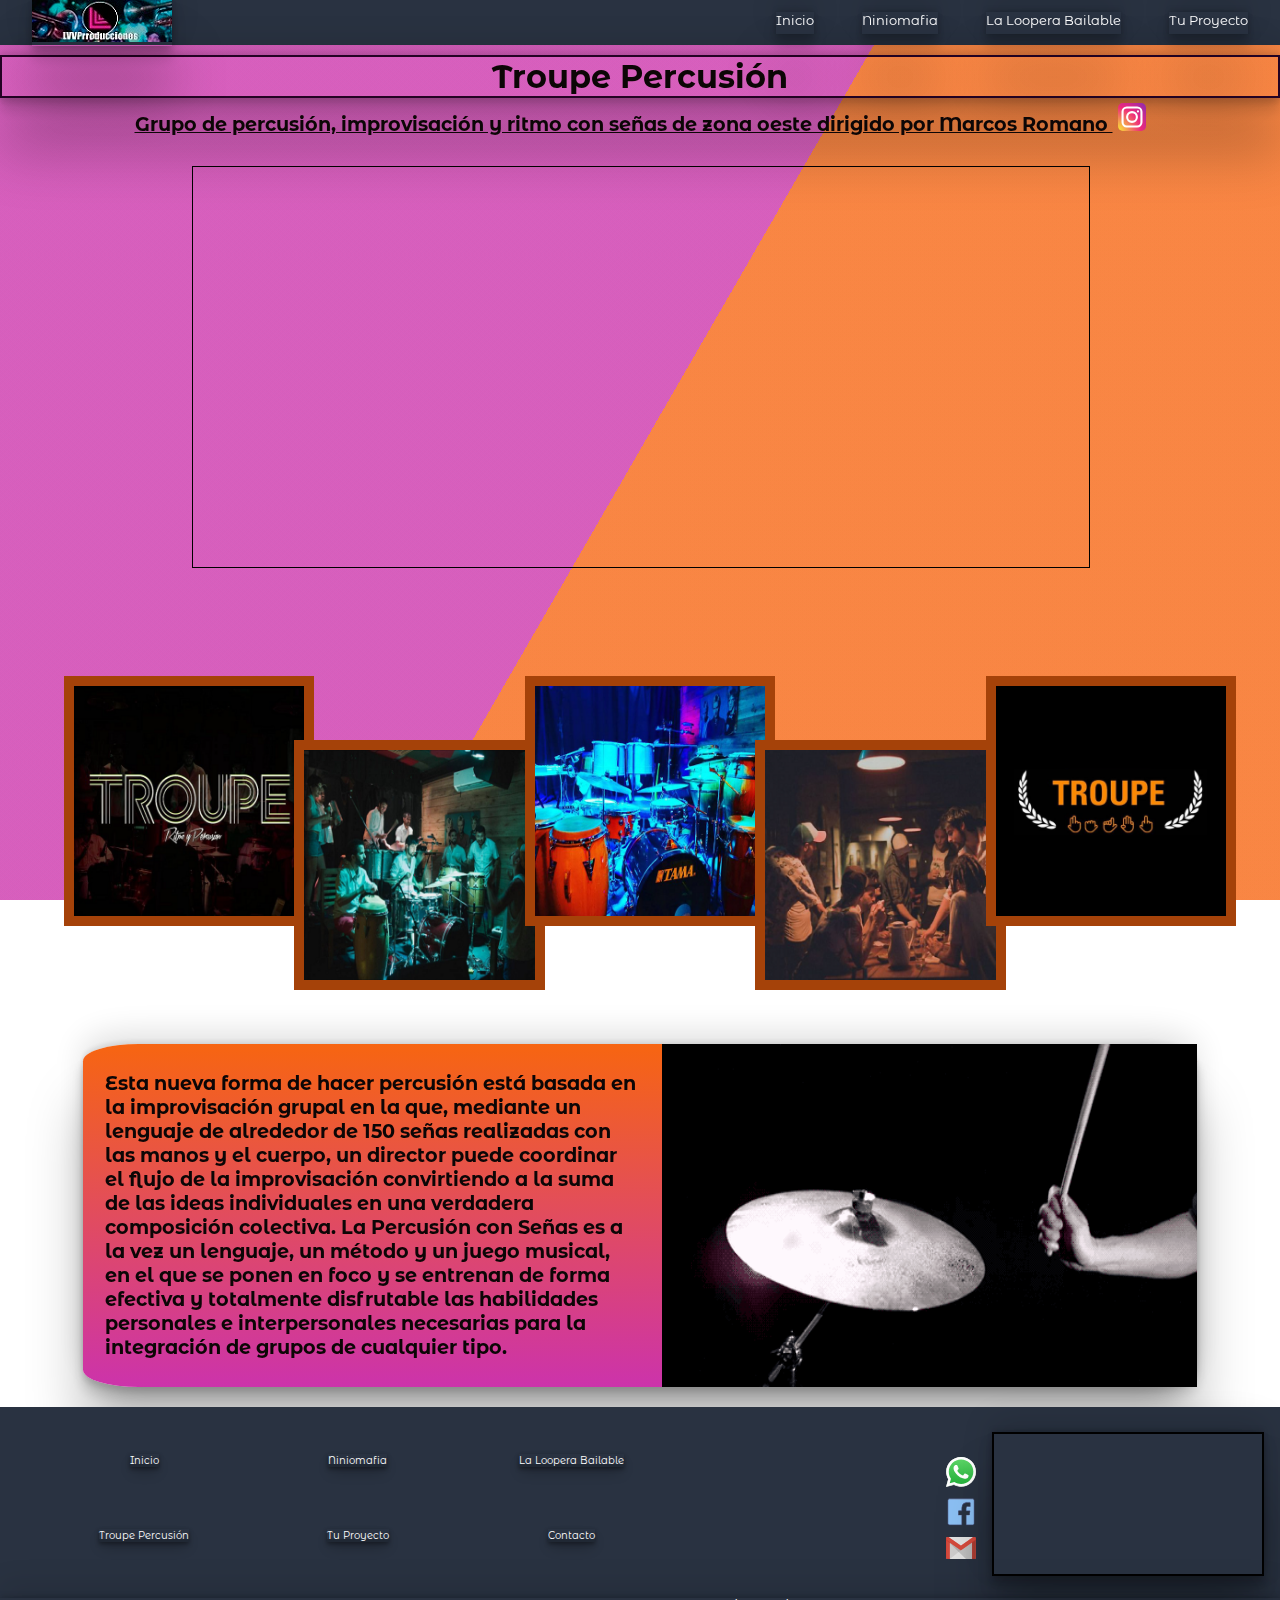
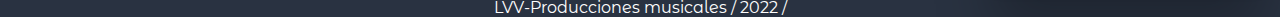
<file: secciones/TroupePercu.html>
<!DOCTYPE html>
<html lang="en">
<head>
    <meta charset="UTF-8">
    <meta http-equiv="X-UA-Compatible" content="IE=edge">
    <meta name="viewport" content="width=device-width, initial-scale=1.0">
    <meta name="description" content="Banda de percusión e improvisación con señas dirigida por Marcos Romano">
    <meta name="keywords" content="troupe, percusión, señas, improvisación, banda, Marcos, Romano,">
    <title>Troupe Percusión</title>
    <link rel="preconnect" href="https://fonts.googleapis.com">
    <link rel="preconnect" href="https://fonts.gstatic.com" crossorigin>
    <link href="https://fonts.googleapis.com/css2?family=Gluten:wght@500&family=Inconsolata:wght@700&family=Montserrat+Alternates:ital@1&family=Poppins:wght@300&display=swap" rel="stylesheet">
    <link rel="stylesheet" href="../sass/style.css">
</head>
<body>

    <div class="bg-tp"></div>
    <div class="bg-tp bg2-tp"></div>
    <div class="bg-tp bg3-tp"></div>


    <nav class="nav">
        <div class="nav__container">

            <a href="../index.html"><img src="../logo/logo.jpg" alt="logo" class="nav__logo"></a>

                <label for="menu" class="nav__label">
                    <img src="../iconos/hamburguesa.png" class="logo__img" alt="menu">
                </label>

                <input type="checkbox" id="menu" class="nav__input">


                <div class="nav__menu">

                    <a href="../index.html" class="nav__item">Inicio</a>
                    <a href="../secciones/Niniomafia.html" class="nav__item">Niniomafia</a>
                    <a href="../secciones/LaLooperaBailable.html" class="nav__item">La Loopera Bailable</a>
                    <a href="../secciones/TuProyecto.html" class="nav__item">Tu Proyecto</a>
                    

                </div>


        </div>


    </nav>

    <div class="bajada__tp">
        <h1 class="bajada__titulo">Troupe Percusión</h1>
        <h3>Grupo de percusión, improvisación y ritmo con señas de zona oeste dirigido por Marcos Romano <a href="https://www.instagram.com/troupe.percu/" target="_blank"><img class="icono-insta" src="../iconos/instagram.svg" alt="insta"></a></h3>
    </div>



    <div class="video__responsive">
        <iframe src="https://www.youtube.com/embed/biR8WFoz3rc" title="YouTube video player" allow="accelerometer; autoplay; clipboard-write; encrypted-media; gyroscope; picture-in-picture" allowfullscreen></iframe>
        
    </div>

    <div class="contenedor-grilla">
        <div class="item-grilla"><img src="../grid-troupe/Troupe.png" alt="troupe1"></div>
        <div class="item-grilla"><img src="../grid-troupe/Troupe4.png" alt="troupe4"></div>
        <div class="item-grilla"><img src="../grid-troupe/Troupe5.png" alt="troupe5"></div>
        <div class="item-grilla"><img src="../grid-troupe/Troupe2.png" alt="troupe2"></div>
        <div class="item-grilla"><img src="../grid-troupe/Troupe3.png" alt="troupe3"></div>
    </div>

    <div class="segmento__troupe">
        <p class="segmento__parrafo">
           <strong> Esta nueva forma  de hacer percusión está basada en la improvisación grupal en la que, mediante un lenguaje de alrededor de 150 señas realizadas con las manos y el cuerpo, un director puede coordinar el flujo de la improvisación convirtiendo a la suma de las ideas individuales en una verdadera composición colectiva.
            La Percusión con Señas es a la vez un lenguaje, un método y un juego musical, en el que se ponen en foco y se entrenan de forma efectiva y totalmente disfrutable las habilidades personales e interpersonales necesarias para la integración de grupos de cualquier tipo.</strong>
        </p>
        <img src="../gif/bata.gif" alt="bata">
    </div>

    

    

    
    <footer>
      
        <div class="grilla-pie">
          <div class="item-pie"><a href="../index.html">Inicio</a></div>
          <div class="item-pie"><a href="../secciones/Niniomafia.html">Niniomafia</a> </div>
          <div class="item-pie"><a href="../secciones/LaLooperaBailable.html">La Loopera Bailable</a></div>
          <div class="item-pie"><a href="../secciones/TroupePercu.html">Troupe Percusión</a></div>
          <div class="item-pie"><a href="#">Tu Proyecto</a></div>
          <div class="item-pie"><a href="../secciones/TuProyecto.html#contacto">Contacto</a></div>
        </div>

        
        <div class="texto-pie">
            <p>LVV-Producciones musicales / 2022 /</p>
        </div>
        
        
        <div class="maps-iconos">
            <div class="iconos">
                <img src="../iconos/whatsapp.svg" alt="icono whatsapp"><img src="../iconos/facebook.svg" alt="face"><img src="../iconos/google.svg" alt="icono email">
            </div>
          <iframe src="https://www.google.com/maps/embed?pb=!1m18!1m12!1m3!1d3282.393303066688!2d-58.593909585433124!3d-34.644768980448845!2m3!1f0!2f0!3f0!3m2!1i1024!2i768!4f13.1!3m3!1m2!1s0x95bcc78445131cc1%3A0x4e7194a403f10e3b!2sHaedo!5e0!3m2!1ses-419!2sar!4v1652719311509!5m2!1ses-419!2sar" width="300" height="250" loading="lazy" referrerpolicy="no-referrer-when-downgrade"></iframe>
        
        </div>
        
        
    </footer>
</body>
</html>
</file>
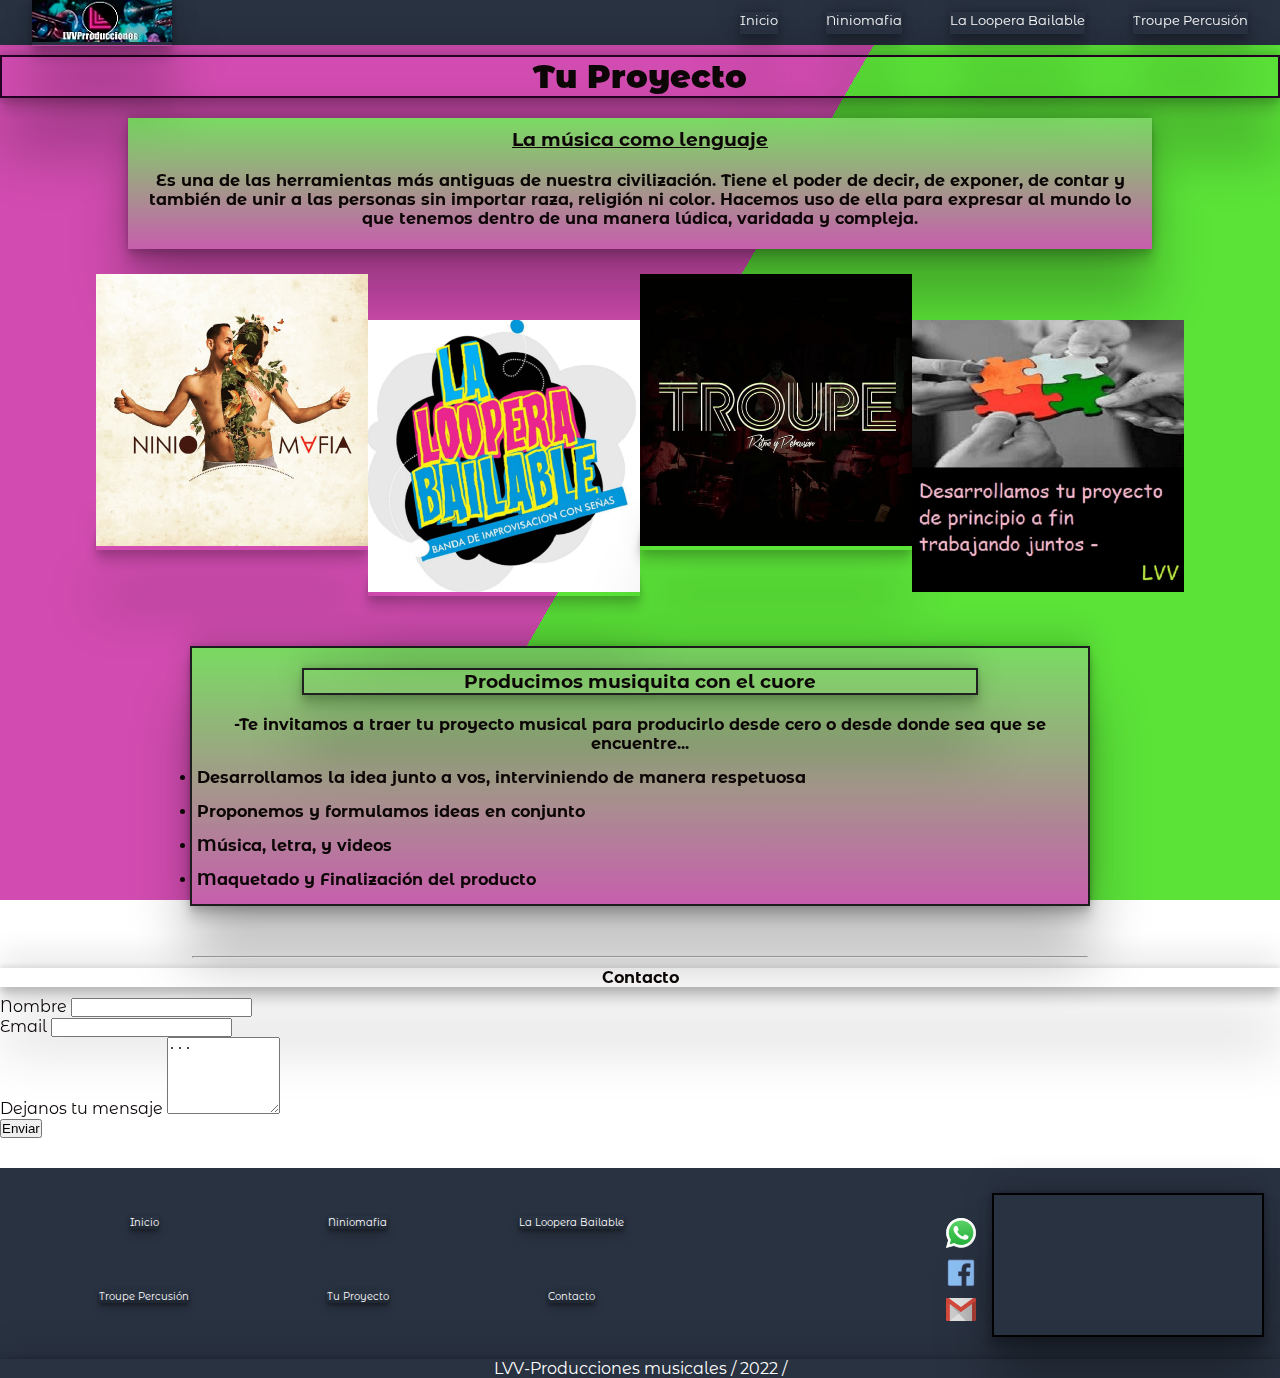
<file: secciones/TuProyecto.html>
<!DOCTYPE html>
<html lang="en">
<head>
    <meta charset="UTF-8">
    <meta http-equiv="X-UA-Compatible" content="IE=edge">
    <meta name="viewport" content="width=device-width, initial-scale=1.0">
    <meta name="description" content="segmento de LVV-Producciones donde se invita a traer un proyecto para trabajar conjuntamente en él">
    <meta name="keywords" content="LVV-Producciones, tu, proyecto, musical, productora, desarrollo, trabajo, maquetado, finalización,">
    <title>Tu Proyecto</title>
    <link href="https://cdn.jsdelivr.net/npm/bootstrap@5.0.2/dist/css/bootstrap.min.css" rel="stylesheet" integrity="sha384-EVSTQN3/azprG1Anm3QDgpJLIm9Nao0Yz1ztcQTwFspd3yD65VohhpuuCOmLASjC" crossorigin="anonymous">
    <link rel="preconnect" href="https://fonts.googleapis.com">
    <link rel="preconnect" href="https://fonts.gstatic.com" crossorigin>
    <link href="https://fonts.googleapis.com/css2?family=Gluten:wght@500&family=Inconsolata:wght@700&family=Montserrat+Alternates:ital@1&family=Poppins:wght@300&display=swap" rel="stylesheet">
    <link rel="stylesheet" href="../sass/style.css">
</head>
<body>
    <nav class="nav" id="#">
        <div class="nav__container">

            <a href="../index.html"><img src="../logo/logo.jpg" alt="logo" class="nav__logo"></a>

                <label for="menu" class="nav__label">
                    <img src="../iconos/hamburguesa.png" class="logo__img" alt="menu">
                </label>

                <input type="checkbox" id="menu" class="nav__input">


                <div class="nav__menu">

                    <a href="../index.html" class="nav__item">Inicio</a>
                    <a href="../secciones/Niniomafia.html" class="nav__item">Niniomafia</a>
                    <a href="../secciones/LaLooperaBailable.html" class="nav__item">La Loopera Bailable</a>
                    <a href="../secciones/TroupePercu.html" class="nav__item">Troupe Percusión</a>


                </div>


        </div>


    </nav>

    <div class="bg-tu"></div>
    <div class="bg-tu bg2-tu"></div>
    <div class="bg-tu bg3-tu"></div>



    <div class="titulo__tu-proyecto">
        <h1><strong>Tu Proyecto</strong></h1>
    </div>

    <div class="bajada__tu-proyecto">
        <h3>
            La música como lenguaje
        </h3>
        <p><strong>Es una de las herramientas más antiguas de nuestra civilización. Tiene el poder de decir, de exponer, de contar y también de unir a las personas sin importar raza, religión ni color. Hacemos uso de ella para expresar al mundo lo que tenemos dentro de una manera lúdica, varidada y compleja.</strong></p>
    </div>

    <div class="grilla-container">
        <div class="item-grid-tp"><a href="../secciones/Niniomafia.html"><img src="../img-grid-tu-proyecto/Ninio.png" alt="ninio"></a></div>
        <div class="item-grid-tp"><a href="../secciones/LaLooperaBailable.html"><img src="../img-grid-tu-proyecto/LaLoopera.png" alt="loopera"></a></div>
        <div class="item-grid-tp"><a href="../secciones/TroupePercu.html"><img src="../img-grid-tu-proyecto/Troupe.png" alt="troupe"></a></div>
        <div class="item-grid-tp"><img src="../img-grid-tu-proyecto/Proyecto.png" alt="tu-proyecto"></div>
    </div>

    <div class="segmento-tuProyecto">
        <h3 class="titulo-tuProyecto">Producimos musiquita con el cuore</h3>
        <p class="parrafo-tuProyecto"><strong> -Te invitamos a traer tu proyecto musical para producirlo desde cero o desde donde sea que se encuentre...</strong></p>
            <ul>
                <li><b>Desarrollamos la idea junto a vos, interviniendo de manera respetuosa</b></li>
                <li><b>Proponemos y formulamos ideas en conjunto</b></li>
                <li><b>Música, letra, y videos</b></li>
                <li><b>Maquetado y Finalización del producto</b></li>
            </ul>
      </div>

      <div class="raya">
          <hr>
      </div>
       <div class="contacto" id="contacto">
            <h4>Contacto</h4>
       </div>

      <div class="container">
        <form class="row g-4">
            <div class="col-6">
                <label for="nameInput" class="form-label">Nombre</label>
                <input type="text" class="form-control" id="nameInput">
            </div>
            
            <div class="col-6">
                <label for="emailInput" class="form-label">Email</label>
                <input type="email" class="form-control" id="emailInput">
            </div>

            <div class="col-12">
                <label for="textareaInput" class="form-label">Dejanos tu mensaje</label>
                <textarea name="caja" id="textareaInput" class="form-control" cols="12" rows="5">...</textarea>
            </div>

            <div class="col-3 g-2">
                <button type="submit" class="btn-secondary">Enviar</button>
            </div>

        </form>





      </div>


    

    

    
      <footer>
      
        <div class="grilla-pie">
          <div class="item-pie"><a href="../index.html">Inicio</a></div>
          <div class="item-pie"><a href="../secciones/Niniomafia.html">Niniomafia</a> </div>
          <div class="item-pie"><a href="../secciones/LaLooperaBailable.html">La Loopera Bailable</a></div>
          <div class="item-pie"><a href="../secciones/TroupePercu.html">Troupe Percusión</a></div>
          <div class="item-pie"><a href="#">Tu Proyecto</a></div>
          <div class="item-pie"><a href="../secciones/TuProyecto.html#contacto">Contacto</a></div>
        </div>

        
            <div class="texto-pie">
                <p>LVV-Producciones musicales / 2022 /</p>
            </div>
        
        
        <div class="maps-iconos">
            <div class="iconos">
                <img src="../iconos/whatsapp.svg" alt="icono whatsapp"><img src="../iconos/facebook.svg" alt="face"><img src="../iconos/google.svg" alt="icono email">
            </div>
          <iframe src="https://www.google.com/maps/embed?pb=!1m18!1m12!1m3!1d3282.393303066688!2d-58.593909585433124!3d-34.644768980448845!2m3!1f0!2f0!3f0!3m2!1i1024!2i768!4f13.1!3m3!1m2!1s0x95bcc78445131cc1%3A0x4e7194a403f10e3b!2sHaedo!5e0!3m2!1ses-419!2sar!4v1652719311509!5m2!1ses-419!2sar" width="300" height="250" loading="lazy" referrerpolicy="no-referrer-when-downgrade"></iframe>
        
        </div>
        
        
    </footer>

    <script src="https://cdn.jsdelivr.net/npm/@popperjs/core@2.9.2/dist/umd/popper.min.js" integrity="sha384-IQsoLXl5PILFhosVNubq5LC7Qb9DXgDA9i+tQ8Zj3iwWAwPtgFTxbJ8NT4GN1R8p" crossorigin="anonymous"></script>
    <script src="https://cdn.jsdelivr.net/npm/bootstrap@5.0.2/dist/js/bootstrap.min.js" integrity="sha384-cVKIPhGWiC2Al4u+LWgxfKTRIcfu0JTxR+EQDz/bgldoEyl4H0zUF0QKbrJ0EcQF" crossorigin="anonymous"></script>
</body>
</html>
</file>
<file: sass/style.css>
footer {
  display: -webkit-box;
  display: -ms-flexbox;
  display: flex;
  -webkit-box-pack: justify;
      -ms-flex-pack: justify;
          justify-content: space-between;
  background: #293241;
  position: relative;
  bottom: 0;
  width: 100%;
  height: 200px;
  text-align: center;
  padding-top: 10px;
  color: white;
}

footer p {
  font-size: small;
}

footer .grilla-pie {
  width: 50%;
  height: auto;
  display: -ms-grid;
  display: grid;
  -ms-grid-columns: (1fr)[3];
      grid-template-columns: repeat(3, 1fr);
  -ms-grid-rows: (1fr)[2];
      grid-template-rows: repeat(2, 1fr);
  font-size: x-small;
  padding: 1%;
  margin: 25px 25px 0;
}

footer a {
  text-decoration: none;
  color: white;
  -webkit-box-shadow: rgba(0, 0, 0, 0.4) 0px 2px 4px, rgba(0, 0, 0, 0.3) 0px 7px 13px -3px, rgba(0, 0, 0, 0.2) 0px -3px 0px inset;
          box-shadow: rgba(0, 0, 0, 0.4) 0px 2px 4px, rgba(0, 0, 0, 0.3) 0px 7px 13px -3px, rgba(0, 0, 0, 0.2) 0px -3px 0px inset;
}

footer .texto-pie {
  width: 100%;
  margin: 0 auto;
  position: absolute;
  bottom: 0;
  -webkit-box-shadow: rgba(0, 0, 0, 0.25) 0px 54px 55px, rgba(0, 0, 0, 0.12) 0px -12px 30px, rgba(0, 0, 0, 0.12) 0px 4px 6px, rgba(0, 0, 0, 0.17) 0px 12px 13px, rgba(0, 0, 0, 0.09) 0px -3px 5px;
          box-shadow: rgba(0, 0, 0, 0.25) 0px 54px 55px, rgba(0, 0, 0, 0.12) 0px -12px 30px, rgba(0, 0, 0, 0.12) 0px 4px 6px, rgba(0, 0, 0, 0.17) 0px 12px 13px, rgba(0, 0, 0, 0.09) 0px -3px 5px;
}

footer .texto-pie p {
  font-size: medium;
  margin: auto 0;
}

footer iframe {
  width: 80%;
  height: 70%;
  margin: 15px auto;
  border: 2px solid black;
  -webkit-box-shadow: rgba(0, 0, 0, 0.25) 0px 54px 55px, rgba(0, 0, 0, 0.12) 0px -12px 30px, rgba(0, 0, 0, 0.12) 0px 4px 6px, rgba(0, 0, 0, 0.17) 0px 12px 13px, rgba(0, 0, 0, 0.09) 0px -3px 5px;
          box-shadow: rgba(0, 0, 0, 0.25) 0px 54px 55px, rgba(0, 0, 0, 0.12) 0px -12px 30px, rgba(0, 0, 0, 0.12) 0px 4px 6px, rgba(0, 0, 0, 0.17) 0px 12px 13px, rgba(0, 0, 0, 0.09) 0px -3px 5px;
}

footer .maps-iconos {
  display: -webkit-box;
  display: -ms-flexbox;
  display: flex;
  -ms-flex-pack: distribute;
      justify-content: space-around;
}

footer .maps-iconos .iconos {
  display: -webkit-box;
  display: -ms-flexbox;
  display: flex;
  -webkit-box-orient: vertical;
  -webkit-box-direction: normal;
      -ms-flex-direction: column;
          flex-direction: column;
  margin-top: 35px;
}

footer .maps-iconos .iconos img {
  width: 30px;
  height: auto;
  margin: 5px auto;
}

footer .maps-iconos .iconos img:hover {
  -webkit-transform: scale(1.2);
          transform: scale(1.2);
}

.logo__img {
  width: 50px;
  height: auto;
}

.nav {
  background: #293241;
  height: 45px;
  width: 100%;
  color: white;
}

.nav__container {
  display: -webkit-box;
  display: -ms-flexbox;
  display: flex;
  -webkit-box-pack: justify;
      -ms-flex-pack: justify;
          justify-content: space-between;
  height: 100%;
  width: 95%;
  margin: 0 auto;
  -webkit-box-align: center;
      -ms-flex-align: center;
          align-items: center;
}

.nav__menu {
  display: -ms-grid;
  display: grid;
  grid-auto-flow: column;
  gap: 3em;
  float: inline-start;
  top: 0;
}

.nav__item {
  color: white;
  font-size: small;
  text-decoration: none;
  --clippy: polygon(0 0, 0 0, 0 100%, 0% 100%);
}

.nav__item:after {
  content: "";
  display: block;
  background: white;
  width: 90%;
  margin-top: 3px;
  height: 3px;
  -webkit-clip-path: var(--clippy);
          clip-path: var(--clippy);
  -webkit-transition: -webkit-clip-path .4s;
  transition: -webkit-clip-path .4s;
  transition: clip-path .4s;
  transition: clip-path .4s, -webkit-clip-path .4s;
}

.nav__item:hover {
  --clippy: polygon(0 0, 100% 0, 100% 100%, 0 100%);
}

.nav__input:checked + .nav__menu {
  background: #293241;
}

.nav__label, .nav__input {
  display: none;
}

a {
  -webkit-box-shadow: rgba(0, 0, 0, 0.25) 0px 54px 55px, rgba(0, 0, 0, 0.12) 0px -12px 30px, rgba(0, 0, 0, 0.12) 0px 4px 6px, rgba(0, 0, 0, 0.17) 0px 12px 13px, rgba(0, 0, 0, 0.09) 0px -3px 5px;
          box-shadow: rgba(0, 0, 0, 0.25) 0px 54px 55px, rgba(0, 0, 0, 0.12) 0px -12px 30px, rgba(0, 0, 0, 0.12) 0px 4px 6px, rgba(0, 0, 0, 0.17) 0px 12px 13px, rgba(0, 0, 0, 0.09) 0px -3px 5px;
}

* {
  margin: 0;
  padding: 0;
}

body {
  font-family: 'Montserrat Alternates', sans-serif;
}

.bloque-main {
  width: 95%;
  margin: 0 auto;
  display: -webkit-box;
  display: -ms-flexbox;
  display: flex;
  margin-top: 10px;
}

.bloque-main #carouselExampleControls {
  -webkit-box-shadow: rgba(240, 46, 170, 0.4) 5px 5px, rgba(240, 46, 170, 0.3) 10px 10px, rgba(240, 46, 170, 0.2) 15px 15px, rgba(240, 46, 170, 0.1) 20px 20px, rgba(240, 46, 170, 0.05) 25px 25px;
          box-shadow: rgba(240, 46, 170, 0.4) 5px 5px, rgba(240, 46, 170, 0.3) 10px 10px, rgba(240, 46, 170, 0.2) 15px 15px, rgba(240, 46, 170, 0.1) 20px 20px, rgba(240, 46, 170, 0.05) 25px 25px;
  width: 48%;
  height: 100%;
  margin: 0 auto;
}

.bloque-main p {
  background: -webkit-gradient(linear, left top, left bottom, from(#0099ff), to(#66cc33));
  background: linear-gradient(#0099ff, #66cc33);
  -webkit-box-shadow: rgba(240, 46, 170, 0.4) 5px 5px, rgba(240, 46, 170, 0.3) 10px 10px, rgba(240, 46, 170, 0.2) 15px 15px, rgba(240, 46, 170, 0.1) 20px 20px, rgba(240, 46, 170, 0.05) 25px 25px;
          box-shadow: rgba(240, 46, 170, 0.4) 5px 5px, rgba(240, 46, 170, 0.3) 10px 10px, rgba(240, 46, 170, 0.2) 15px 15px, rgba(240, 46, 170, 0.1) 20px 20px, rgba(240, 46, 170, 0.05) 25px 25px;
  border: 2px solid #240324;
  border-radius: 10% 0 10% 0;
  width: 37%;
  max-height: 305px;
  margin: 50px auto 50px;
  padding: 3%;
  text-align: center;
}

.principal {
  width: 100%;
  height: auto;
}

.principal .principal__titulo {
  font-size: xx-large;
  text-align: center;
  margin-top: 5px;
  -webkit-box-shadow: rgba(0, 0, 0, 0.25) 0px 54px 55px, rgba(0, 0, 0, 0.12) 0px -12px 30px, rgba(0, 0, 0, 0.12) 0px 4px 6px, rgba(0, 0, 0, 0.17) 0px 12px 13px, rgba(0, 0, 0, 0.09) 0px -3px 5px;
          box-shadow: rgba(0, 0, 0, 0.25) 0px 54px 55px, rgba(0, 0, 0, 0.12) 0px -12px 30px, rgba(0, 0, 0, 0.12) 0px 4px 6px, rgba(0, 0, 0, 0.17) 0px 12px 13px, rgba(0, 0, 0, 0.09) 0px -3px 5px;
  border: 2px solid #240324;
}

.principal a {
  color: #000000;
  text-decoration: none;
}

.principal .principal__subtitulo {
  margin: 15px auto;
  text-align: center;
}

.principal .principal__subtitulo a {
  text-decoration: none;
}

.segmento {
  width: 90%;
  height: auto;
  margin: 40px auto 0;
}

.segmento h3 {
  margin-top: 25px;
  text-align: center;
  background: radial-gradient(#66cc33, #0099ff);
  -webkit-box-shadow: rgba(0, 0, 0, 0.25) 0px 54px 55px, rgba(0, 0, 0, 0.12) 0px -12px 30px, rgba(0, 0, 0, 0.12) 0px 4px 6px, rgba(0, 0, 0, 0.17) 0px 12px 13px, rgba(0, 0, 0, 0.09) 0px -3px 5px;
          box-shadow: rgba(0, 0, 0, 0.25) 0px 54px 55px, rgba(0, 0, 0, 0.12) 0px -12px 30px, rgba(0, 0, 0, 0.12) 0px 4px 6px, rgba(0, 0, 0, 0.17) 0px 12px 13px, rgba(0, 0, 0, 0.09) 0px -3px 5px;
  border: 2px solid #240324;
  border-radius: 80% 20%;
}

.segmento p {
  text-align: center;
  font-size: large;
}

* {
  margin: 0;
  padding: 0;
}

body {
  font-family: 'Montserrat Alternates', sans-serif;
}

.titulo__nm {
  width: 100%;
  height: auto;
}

.titulo__nm h1 {
  font-size: xx-large;
  text-align: center;
  margin-top: 10px;
  -webkit-box-shadow: rgba(0, 0, 0, 0.25) 0px 54px 55px, rgba(0, 0, 0, 0.12) 0px -12px 30px, rgba(0, 0, 0, 0.12) 0px 4px 6px, rgba(0, 0, 0, 0.17) 0px 12px 13px, rgba(0, 0, 0, 0.09) 0px -3px 5px;
          box-shadow: rgba(0, 0, 0, 0.25) 0px 54px 55px, rgba(0, 0, 0, 0.12) 0px -12px 30px, rgba(0, 0, 0, 0.12) 0px 4px 6px, rgba(0, 0, 0, 0.17) 0px 12px 13px, rgba(0, 0, 0, 0.09) 0px -3px 5px;
  border: 2px solid #240324;
}

.principal__nm {
  display: -webkit-box;
  display: -ms-flexbox;
  display: flex;
  -webkit-box-pack: justify;
      -ms-flex-pack: justify;
          justify-content: space-between;
  padding: 1%;
  width: 85%;
  height: -webkit-max-content;
  height: -moz-max-content;
  height: max-content;
  margin: 0 auto;
}

.bloque__nm {
  width: 40%;
  height: 100%;
  margin-top: 50px;
  margin-right: 20px;
  border-radius: 10% 35% / 10% 35%;
  border: 2px solid #141414;
  background: -webkit-gradient(linear, left top, left bottom, from(#ff0000), to(#c733cc));
  background: linear-gradient(#ff0000, #c733cc);
  -webkit-box-shadow: rgba(0, 0, 0, 0.25) 0px 54px 55px, rgba(0, 0, 0, 0.12) 0px -12px 30px, rgba(0, 0, 0, 0.12) 0px 4px 6px, rgba(0, 0, 0, 0.17) 0px 12px 13px, rgba(0, 0, 0, 0.09) 0px -3px 5px;
          box-shadow: rgba(0, 0, 0, 0.25) 0px 54px 55px, rgba(0, 0, 0, 0.12) 0px -12px 30px, rgba(0, 0, 0, 0.12) 0px 4px 6px, rgba(0, 0, 0, 0.17) 0px 12px 13px, rgba(0, 0, 0, 0.09) 0px -3px 5px;
}

.bloque__nm h3 {
  text-align: center;
  margin-top: 45px;
  margin-right: 30px;
  text-decoration: underline;
}

.bloque__nm p {
  text-align: center;
  margin: 20px auto 0;
  padding: 10px;
}

.link__redes {
  display: -webkit-box;
  display: -ms-flexbox;
  display: flex;
  -webkit-box-pack: center;
      -ms-flex-pack: center;
          justify-content: center;
  -webkit-box-align: center;
      -ms-flex-align: center;
          align-items: center;
  margin-bottom: 20px;
}

.link__redes a {
  -webkit-box-shadow: none;
          box-shadow: none;
}

.link__redes a img {
  width: 35px;
  height: auto;
  margin-top: 10px;
}

.link__redes a img:hover {
  -webkit-transform: scale(1.2);
          transform: scale(1.2);
}

.video__responsive {
  width: 55%;
  height: auto;
  margin-top: 10px;
}

.video__responsive iframe {
  width: 100%;
  max-height: 400px;
  border: 1px solid black;
}

.grid-img-container {
  display: -ms-grid;
  display: grid;
  -ms-grid-columns: (1fr)[5];
      grid-template-columns: repeat(5, 1fr);
  -ms-grid-rows: (1fr)[6];
      grid-template-rows: repeat(6, 1fr);
  width: 80%;
  height: auto;
  margin: 0px auto 40px;
}

.grid-img-container .img-item {
  width: 100%;
  max-height: -webkit-max-content;
  max-height: -moz-max-content;
  max-height: max-content;
  border: 10px solid #300230;
}

.grid-img-container .img-item img {
  width: 100%;
  height: 100%;
}

.grid-img-container .img-item img:hover {
  -webkit-transform: scale(1.2);
          transform: scale(1.2);
  -webkit-filter: grayscale(80%);
          filter: grayscale(80%);
}

.grid-img-container .img-item:nth-child(1) {
  -ms-grid-column: 1;
  -ms-grid-column-span: 1;
  grid-column: 1/2;
  -ms-grid-row: 1;
  -ms-grid-row-span: 5;
  grid-row: 1/6;
}

.grid-img-container .img-item:nth-child(2) {
  -ms-grid-column: 2;
  -ms-grid-column-span: 1;
  grid-column: 2/3;
  -ms-grid-row: 2;
  -ms-grid-row-span: 5;
  grid-row: 2/7;
}

.grid-img-container .img-item:nth-child(3) {
  -ms-grid-column: 3;
  -ms-grid-column-span: 1;
  grid-column: 3/4;
  -ms-grid-row: 1;
  -ms-grid-row-span: 5;
  grid-row: 1/6;
}

.grid-img-container .img-item:nth-child(4) {
  -ms-grid-column: 4;
  -ms-grid-column-span: 1;
  grid-column: 4/5;
  -ms-grid-row: 2;
  -ms-grid-row-span: 5;
  grid-row: 2/7;
}

.grid-img-container .img-item:nth-child(5) {
  -ms-grid-column: 5;
  -ms-grid-column-span: 1;
  grid-column: 5/6;
  -ms-grid-row: 1;
  -ms-grid-row-span: 5;
  grid-row: 1/6;
}

.subtitulo-grid {
  width: 99%;
  height: auto;
  text-align: center;
  border: 2px solid #141414;
  background: -webkit-gradient(linear, left top, left bottom, from(#ff0000), to(#c733cc));
  background: linear-gradient(#ff0000, #c733cc);
  -webkit-box-shadow: rgba(0, 0, 0, 0.25) 0px 54px 55px, rgba(0, 0, 0, 0.12) 0px -12px 30px, rgba(0, 0, 0, 0.12) 0px 4px 6px, rgba(0, 0, 0, 0.17) 0px 12px 13px, rgba(0, 0, 0, 0.09) 0px -3px 5px;
          box-shadow: rgba(0, 0, 0, 0.25) 0px 54px 55px, rgba(0, 0, 0, 0.12) 0px -12px 30px, rgba(0, 0, 0, 0.12) 0px 4px 6px, rgba(0, 0, 0, 0.17) 0px 12px 13px, rgba(0, 0, 0, 0.09) 0px -3px 5px;
  margin: auto auto;
}

.subtitulo-grid img {
  width: 30px;
  height: auto;
  -webkit-box-shadow: none;
          box-shadow: none;
}

.subtitulo-grid img:hover {
  -webkit-transform: scale(1.2);
          transform: scale(1.2);
}

.subtitulo-grid a {
  -webkit-box-shadow: none;
          box-shadow: none;
}

.grid-container {
  display: -ms-grid;
  display: grid;
  max-width: 95%;
  height: auto;
  margin: 40px auto 40px;
  -ms-grid-columns: repeat 6, 1fr;
      grid-template-columns: repeat 6, 1fr;
  -ms-grid-rows: repeat 10, 1fr;
      grid-template-rows: repeat 10, 1fr;
}

.grid-container .grid-item {
  width: 100%;
  height: auto;
  margin: 5px auto;
}

.grid-container .grid-item iframe {
  width: 95%;
  height: 80px;
}

.grid-container .grid-item:nth-child(1) {
  -ms-grid-column: 1;
  -ms-grid-column-span: 1;
  grid-column: 1/2;
  -ms-grid-row: 2;
  -ms-grid-row-span: 4;
  grid-row: 2/6;
}

.grid-container .grid-item:nth-child(2) {
  -ms-grid-column: 2;
  -ms-grid-column-span: 1;
  grid-column: 2/3;
  -ms-grid-row: 1;
  -ms-grid-row-span: 4;
  grid-row: 1/5;
}

.grid-container .grid-item:nth-child(3) {
  -ms-grid-column: 3;
  -ms-grid-column-span: 1;
  grid-column: 3/4;
  -ms-grid-row: 2;
  -ms-grid-row-span: 4;
  grid-row: 2/6;
}

.grid-container .grid-item:nth-child(4) {
  -ms-grid-column: 1;
  -ms-grid-column-span: 1;
  grid-column: 1/2;
  -ms-grid-row: 6;
  -ms-grid-row-span: 4;
  grid-row: 6/10;
}

.grid-container .grid-item:nth-child(5) {
  -ms-grid-column: 2;
  -ms-grid-column-span: 1;
  grid-column: 2/3;
  -ms-grid-row: 5;
  -ms-grid-row-span: 4;
  grid-row: 5/9;
}

.grid-container .grid-item:nth-child(6) {
  -ms-grid-column: 3;
  -ms-grid-column-span: 1;
  grid-column: 3/4;
  -ms-grid-row: 6;
  -ms-grid-row-span: 4;
  grid-row: 6/10;
}

* {
  margin: 0;
  padding: 0;
}

body {
  font-family: 'Montserrat Alternates', sans-serif;
}

.bajada__llb {
  width: 100%;
  height: auto;
}

.bajada__llb .titulo__llb {
  font-size: xx-large;
  text-align: center;
  margin-top: 10px;
  -webkit-box-shadow: rgba(0, 0, 0, 0.25) 0px 54px 55px, rgba(0, 0, 0, 0.12) 0px -12px 30px, rgba(0, 0, 0, 0.12) 0px 4px 6px, rgba(0, 0, 0, 0.17) 0px 12px 13px, rgba(0, 0, 0, 0.09) 0px -3px 5px;
          box-shadow: rgba(0, 0, 0, 0.25) 0px 54px 55px, rgba(0, 0, 0, 0.12) 0px -12px 30px, rgba(0, 0, 0, 0.12) 0px 4px 6px, rgba(0, 0, 0, 0.17) 0px 12px 13px, rgba(0, 0, 0, 0.09) 0px -3px 5px;
  border: 2px solid #240324;
}

.bajada__llb h4 {
  font-size: medium;
  text-align: center;
  margin: 5px 0 10px;
}

.grid-contenedor {
  display: -ms-grid;
  display: grid;
  max-width: 80%;
  height: 400px;
  -ms-grid-columns: (1fr)[12];
      grid-template-columns: repeat(12, 1fr);
  -ms-grid-rows: (1fr)[6];
      grid-template-rows: repeat(6, 1fr);
  margin: 20px auto 40px;
  -webkit-box-shadow: rgba(0, 0, 0, 0.25) 0px 54px 55px, rgba(0, 0, 0, 0.12) 0px -12px 30px, rgba(0, 0, 0, 0.12) 0px 4px 6px, rgba(0, 0, 0, 0.17) 0px 12px 13px, rgba(0, 0, 0, 0.09) 0px -3px 5px;
          box-shadow: rgba(0, 0, 0, 0.25) 0px 54px 55px, rgba(0, 0, 0, 0.12) 0px -12px 30px, rgba(0, 0, 0, 0.12) 0px 4px 6px, rgba(0, 0, 0, 0.17) 0px 12px 13px, rgba(0, 0, 0, 0.09) 0px -3px 5px;
}

.grid-contenedor .item-grid {
  width: 100%;
  height: auto;
}

.grid-contenedor .item-grid img {
  width: 100%;
  height: 100%;
}

.grid-contenedor .item-grid iframe {
  width: 100%;
  height: 100%;
  border: 1px solid #202020;
}

.grid-contenedor .item-grid:nth-child(1) {
  -ms-grid-column: 1;
  -ms-grid-column-span: 6;
  grid-column: 1/7;
  -ms-grid-row: 1;
  -ms-grid-row-span: 6;
  grid-row: 1/7;
}

.grid-contenedor .item-grid:nth-child(2) {
  -ms-grid-column: 7;
  -ms-grid-column-span: 3;
  grid-column: 7/10;
  -ms-grid-row: 1;
  -ms-grid-row-span: 3;
  grid-row: 1/4;
}

.grid-contenedor .item-grid:nth-child(3) {
  -ms-grid-column: 10;
  -ms-grid-column-span: 3;
  grid-column: 10/13;
  -ms-grid-row: 1;
  -ms-grid-row-span: 3;
  grid-row: 1/4;
}

.grid-contenedor .item-grid:nth-child(4) {
  -ms-grid-column: 7;
  -ms-grid-column-span: 3;
  grid-column: 7/10;
  -ms-grid-row: 4;
  -ms-grid-row-span: 3;
  grid-row: 4/7;
}

.grid-contenedor .item-grid:nth-child(5) {
  -ms-grid-column: 10;
  -ms-grid-column-span: 3;
  grid-column: 10/13;
  -ms-grid-row: 4;
  -ms-grid-row-span: 3;
  grid-row: 4/7;
}

.grid-contenedor2 {
  display: -ms-grid;
  display: grid;
  max-width: 85%;
  height: auto;
  margin: 0 auto;
  gap: 10px;
  -ms-grid-columns: (1fr)[4];
      grid-template-columns: repeat(4, 1fr);
  -ms-grid-rows: (1fr)[2];
      grid-template-rows: repeat(2, 1fr);
}

.grid-contenedor2 .item-grid2 {
  width: 100%;
  height: auto;
  margin-bottom: 20px;
}

.grid-contenedor2 .item-grid2 iframe {
  max-width: 250px;
  height: 343px;
}

.grid-contenedor2 .item-grid2:nth-child(1) {
  -ms-grid-column: 1;
  -ms-grid-column-span: 1;
  grid-column: 1/2;
  -ms-grid-row: 1;
  -ms-grid-row-span: 2;
  grid-row: 1/3;
}

.grid-contenedor2 .item-grid2:nth-child(2) {
  -ms-grid-column: 2;
  -ms-grid-column-span: 1;
  grid-column: 2/3;
  -ms-grid-row: 1;
  -ms-grid-row-span: 2;
  grid-row: 1/3;
}

.grid-contenedor2 .item-grid2:nth-child(3) {
  -ms-grid-column: 3;
  -ms-grid-column-span: 1;
  grid-column: 3/4;
  -ms-grid-row: 1;
  -ms-grid-row-span: 2;
  grid-row: 1/3;
}

.grid-contenedor2 .item-grid2:nth-child(4) {
  -ms-grid-column: 4;
  -ms-grid-column-span: 1;
  grid-column: 4/5;
  -ms-grid-row: 1;
  -ms-grid-row-span: 2;
  grid-row: 1/3;
}

.segmento-llb {
  width: 90%;
  height: auto;
  margin: 20px auto 30px;
  background: -webkit-gradient(linear, left top, left bottom, from(#ffd900), to(#33cc3b));
  background: linear-gradient(#ffd900, #33cc3b);
  -webkit-box-shadow: rgba(0, 0, 0, 0.25) 0px 54px 55px, rgba(0, 0, 0, 0.12) 0px -12px 30px, rgba(0, 0, 0, 0.12) 0px 4px 6px, rgba(0, 0, 0, 0.17) 0px 12px 13px, rgba(0, 0, 0, 0.09) 0px -3px 5px;
          box-shadow: rgba(0, 0, 0, 0.25) 0px 54px 55px, rgba(0, 0, 0, 0.12) 0px -12px 30px, rgba(0, 0, 0, 0.12) 0px 4px 6px, rgba(0, 0, 0, 0.17) 0px 12px 13px, rgba(0, 0, 0, 0.09) 0px -3px 5px;
}

.segmento-llb h2 {
  padding: 2%;
  font-size: larger;
  text-align: center;
  text-decoration: underline;
  -webkit-box-shadow: rgba(0, 0, 0, 0.25) 0px 54px 55px, rgba(0, 0, 0, 0.12) 0px -12px 30px, rgba(0, 0, 0, 0.12) 0px 4px 6px, rgba(0, 0, 0, 0.17) 0px 12px 13px, rgba(0, 0, 0, 0.09) 0px -3px 5px;
          box-shadow: rgba(0, 0, 0, 0.25) 0px 54px 55px, rgba(0, 0, 0, 0.12) 0px -12px 30px, rgba(0, 0, 0, 0.12) 0px 4px 6px, rgba(0, 0, 0, 0.17) 0px 12px 13px, rgba(0, 0, 0, 0.09) 0px -3px 5px;
}

.segmento-llb p {
  text-align: center;
  padding: 10px 10px 40px;
}

* {
  margin: 0;
  padding: 0;
}

body {
  font-family: 'Montserrat Alternates', sans-serif;
}

.bajada__tp {
  width: 100%;
  height: auto;
}

.bajada__tp .bajada__titulo {
  font-size: xx-large;
  text-align: center;
  margin-top: 10px;
  -webkit-box-shadow: rgba(0, 0, 0, 0.25) 0px 54px 55px, rgba(0, 0, 0, 0.12) 0px -12px 30px, rgba(0, 0, 0, 0.12) 0px 4px 6px, rgba(0, 0, 0, 0.17) 0px 12px 13px, rgba(0, 0, 0, 0.09) 0px -3px 5px;
          box-shadow: rgba(0, 0, 0, 0.25) 0px 54px 55px, rgba(0, 0, 0, 0.12) 0px -12px 30px, rgba(0, 0, 0, 0.12) 0px 4px 6px, rgba(0, 0, 0, 0.17) 0px 12px 13px, rgba(0, 0, 0, 0.09) 0px -3px 5px;
  border: 2px solid #240324;
}

.bajada__tp h3 {
  font-size: larger;
  text-align: center;
  text-decoration: underline;
  margin: 5px 0 15px;
}

.bajada__tp h3 a {
  -webkit-box-shadow: none;
          box-shadow: none;
}

.bajada__tp h3 img:hover {
  -webkit-transform: scale(1.2);
          transform: scale(1.2);
}

.bajada__tp .icono-insta {
  width: 28px;
  height: auto;
  margin-left: 5px;
}

.video__responsive {
  position: relative;
  width: 70%;
  height: 500px;
  margin: 30px auto 10px;
}

.video__responsive iframe {
  width: 100%;
  height: 100%;
}

.segmento__troupe {
  display: -webkit-box;
  display: -ms-flexbox;
  display: flex;
  -webkit-box-pack: justify;
      -ms-flex-pack: justify;
          justify-content: space-between;
  width: 87%;
  height: auto;
  margin: 10px auto 20px;
  background: -webkit-gradient(linear, left top, left bottom, from(#f76511), to(#cc33ab));
  background: linear-gradient(#f76511, #cc33ab);
  -webkit-box-shadow: rgba(0, 0, 0, 0.25) 0px 54px 55px, rgba(0, 0, 0, 0.12) 0px -12px 30px, rgba(0, 0, 0, 0.12) 0px 4px 6px, rgba(0, 0, 0, 0.17) 0px 12px 13px, rgba(0, 0, 0, 0.09) 0px -3px 5px;
          box-shadow: rgba(0, 0, 0, 0.25) 0px 54px 55px, rgba(0, 0, 0, 0.12) 0px -12px 30px, rgba(0, 0, 0, 0.12) 0px 4px 6px, rgba(0, 0, 0, 0.17) 0px 12px 13px, rgba(0, 0, 0, 0.09) 0px -3px 5px;
  border-radius: 5% 5%;
}

.segmento__troupe .segmento__parrafo {
  width: 50%;
  height: auto;
  margin: 5px auto 5px;
  padding: 2%;
  font-size: larger;
}

.segmento__troupe img {
  width: 50%;
  height: auto;
}

.contenedor-grilla {
  width: 90%;
  height: auto;
  margin: 10px auto 50px;
  display: -ms-grid;
  display: grid;
  -ms-grid-columns: (1fr)[5];
      grid-template-columns: repeat(5, 1fr);
  -ms-grid-rows: (1fr)[5];
      grid-template-rows: repeat(5, 1fr);
}

.contenedor-grilla img {
  width: 100%;
  height: auto;
  border: 10px solid #a54209;
}

.contenedor-grilla img:hover {
  -webkit-filter: grayscale(100%);
          filter: grayscale(100%);
  -webkit-transform: scale(1.2);
          transform: scale(1.2);
}

.contenedor-grilla .item-grilla:nth-child(1) {
  -ms-grid-column: 1;
  -ms-grid-column-span: 1;
  grid-column: 1/2;
  -ms-grid-row: 1;
  -ms-grid-row-span: 4;
  grid-row: 1/5;
}

.contenedor-grilla .item-grilla:nth-child(2) {
  -ms-grid-column: 2;
  -ms-grid-column-span: 1;
  grid-column: 2/3;
  -ms-grid-row: 2;
  -ms-grid-row-span: 4;
  grid-row: 2/6;
}

.contenedor-grilla .item-grilla:nth-child(3) {
  -ms-grid-column: 3;
  -ms-grid-column-span: 1;
  grid-column: 3/4;
  -ms-grid-row: 1;
  -ms-grid-row-span: 4;
  grid-row: 1/5;
}

.contenedor-grilla .item-grilla:nth-child(4) {
  -ms-grid-column: 4;
  -ms-grid-column-span: 1;
  grid-column: 4/5;
  -ms-grid-row: 2;
  -ms-grid-row-span: 4;
  grid-row: 2/6;
}

.contenedor-grilla .item-grilla:nth-child(5) {
  -ms-grid-column: 5;
  -ms-grid-column-span: 1;
  grid-column: 5/6;
  -ms-grid-row: 1;
  -ms-grid-row-span: 4;
  grid-row: 1/5;
}

* {
  margin: 0;
  padding: 0;
}

body {
  font-family: 'Montserrat Alternates', sans-serif;
  color: #0c0606;
}

.titulo__tu-proyecto {
  width: 100%;
  height: auto;
}

.titulo__tu-proyecto h1 {
  font-size: xx-large;
  text-align: center;
  margin-top: 10px;
  -webkit-box-shadow: rgba(0, 0, 0, 0.25) 0px 54px 55px, rgba(0, 0, 0, 0.12) 0px -12px 30px, rgba(0, 0, 0, 0.12) 0px 4px 6px, rgba(0, 0, 0, 0.17) 0px 12px 13px, rgba(0, 0, 0, 0.09) 0px -3px 5px;
          box-shadow: rgba(0, 0, 0, 0.25) 0px 54px 55px, rgba(0, 0, 0, 0.12) 0px -12px 30px, rgba(0, 0, 0, 0.12) 0px 4px 6px, rgba(0, 0, 0, 0.17) 0px 12px 13px, rgba(0, 0, 0, 0.09) 0px -3px 5px;
  border: 2px solid #240324;
}

.bajada__tu-proyecto {
  width: 80%;
  height: auto;
  margin: 20px auto 10px;
  background: -webkit-gradient(linear, left top, left bottom, from(#7adb62), to(#c75ead));
  background: linear-gradient(#7adb62, #c75ead);
  -webkit-box-shadow: rgba(0, 0, 0, 0.25) 0px 54px 55px, rgba(0, 0, 0, 0.12) 0px -12px 30px, rgba(0, 0, 0, 0.12) 0px 4px 6px, rgba(0, 0, 0, 0.17) 0px 12px 13px, rgba(0, 0, 0, 0.09) 0px -3px 5px;
          box-shadow: rgba(0, 0, 0, 0.25) 0px 54px 55px, rgba(0, 0, 0, 0.12) 0px -12px 30px, rgba(0, 0, 0, 0.12) 0px 4px 6px, rgba(0, 0, 0, 0.17) 0px 12px 13px, rgba(0, 0, 0, 0.09) 0px -3px 5px;
}

.bajada__tu-proyecto h3 {
  text-align: center;
  text-decoration: underline;
  margin-top: 10px;
  padding-top: 10px;
}

.bajada__tu-proyecto p {
  text-align: center;
  margin: 0 auto 25px;
  padding: 2%;
}

.grilla-container {
  width: 85%;
  height: auto;
  margin: 0 auto;
  display: -ms-grid;
  display: grid;
  -ms-grid-columns: (1fr)[8];
      grid-template-columns: repeat(8, 1fr);
  -ms-grid-rows: (1fr)[7];
      grid-template-rows: repeat(7, 1fr);
}

.grilla-container .item-grid-tp {
  width: 100%;
  height: auto;
}

.grilla-container .item-grid-tp img {
  max-width: 100%;
  max-height: auto;
}

.grilla-container .item-grid-tp img:hover {
  -webkit-transform: scale(1.1);
          transform: scale(1.1);
  -webkit-filter: grayscale(100%);
          filter: grayscale(100%);
}

.grilla-container .item-grid-tp:nth-child(1) {
  -ms-grid-column: 1;
  -ms-grid-column-span: 2;
  grid-column: 1/3;
  -ms-grid-row: 1;
  -ms-grid-row-span: 6;
  grid-row: 1/7;
}

.grilla-container .item-grid-tp:nth-child(2) {
  -ms-grid-column: 3;
  -ms-grid-column-span: 2;
  grid-column: 3/5;
  -ms-grid-row: 2;
  -ms-grid-row-span: 7;
  grid-row: 2/9;
}

.grilla-container .item-grid-tp:nth-child(3) {
  -ms-grid-column: 5;
  -ms-grid-column-span: 2;
  grid-column: 5/7;
  -ms-grid-row: 1;
  -ms-grid-row-span: 6;
  grid-row: 1/7;
}

.grilla-container .item-grid-tp:nth-child(4) {
  -ms-grid-column: 7;
  -ms-grid-column-span: 2;
  grid-column: 7/9;
  -ms-grid-row: 2;
  -ms-grid-row-span: 7;
  grid-row: 2/9;
}

.segmento-tuProyecto {
  width: 70%;
  height: auto;
  margin: 50px auto 50px;
  border: 2px solid #1d1d1d;
  background: -webkit-gradient(linear, left top, left bottom, from(#7adb62), to(#c75ead));
  background: linear-gradient(#7adb62, #c75ead);
  -webkit-box-shadow: rgba(0, 0, 0, 0.25) 0px 54px 55px, rgba(0, 0, 0, 0.12) 0px -12px 30px, rgba(0, 0, 0, 0.12) 0px 4px 6px, rgba(0, 0, 0, 0.17) 0px 12px 13px, rgba(0, 0, 0, 0.09) 0px -3px 5px;
          box-shadow: rgba(0, 0, 0, 0.25) 0px 54px 55px, rgba(0, 0, 0, 0.12) 0px -12px 30px, rgba(0, 0, 0, 0.12) 0px 4px 6px, rgba(0, 0, 0, 0.17) 0px 12px 13px, rgba(0, 0, 0, 0.09) 0px -3px 5px;
}

.segmento-tuProyecto .titulo-tuProyecto {
  width: 75%;
  text-align: center;
  border: 2px solid #202020;
  margin: 20px auto;
  -webkit-box-shadow: rgba(0, 0, 0, 0.25) 0px 54px 55px, rgba(0, 0, 0, 0.12) 0px -12px 30px, rgba(0, 0, 0, 0.12) 0px 4px 6px, rgba(0, 0, 0, 0.17) 0px 12px 13px, rgba(0, 0, 0, 0.09) 0px -3px 5px;
          box-shadow: rgba(0, 0, 0, 0.25) 0px 54px 55px, rgba(0, 0, 0, 0.12) 0px -12px 30px, rgba(0, 0, 0, 0.12) 0px 4px 6px, rgba(0, 0, 0, 0.17) 0px 12px 13px, rgba(0, 0, 0, 0.09) 0px -3px 5px;
}

.segmento-tuProyecto p {
  text-align: center;
}

.segmento-tuProyecto ul {
  margin: 15px auto;
}

.segmento-tuProyecto li {
  width: 90%;
  height: auto;
  margin: 15px 0 10px 5px;
}

.raya {
  width: 70%;
  margin: 0 auto;
}

.contacto {
  width: 100%;
  height: auto;
  margin: 10px auto;
}

.contacto h4 {
  background: transparent;
  text-align: center;
  -webkit-box-shadow: rgba(0, 0, 0, 0.25) 0px 54px 55px, rgba(0, 0, 0, 0.12) 0px -12px 30px, rgba(0, 0, 0, 0.12) 0px 4px 6px, rgba(0, 0, 0, 0.17) 0px 12px 13px, rgba(0, 0, 0, 0.09) 0px -3px 5px;
          box-shadow: rgba(0, 0, 0, 0.25) 0px 54px 55px, rgba(0, 0, 0, 0.12) 0px -12px 30px, rgba(0, 0, 0, 0.12) 0px 4px 6px, rgba(0, 0, 0, 0.17) 0px 12px 13px, rgba(0, 0, 0, 0.09) 0px -3px 5px;
}

.container {
  width: 70%;
  height: auto;
  margin-bottom: 30px;
}

@media (max-width: 767px) {
  .nav {
    position: static;
    height: 60px;
  }
  .nav__label {
    display: block;
    cursor: pointer;
  }
  .nav__menu {
    position: absolute;
    top: 60px;
    bottom: 0;
    background: #293241;
    width: 100%;
    right: 0;
    display: -webkit-box;
    display: -ms-flexbox;
    display: flex;
    -webkit-box-pack: space-evenly;
        -ms-flex-pack: space-evenly;
            justify-content: space-evenly;
    -webkit-box-orient: vertical;
    -webkit-box-direction: normal;
        -ms-flex-direction: column;
            flex-direction: column;
    -webkit-box-align: center;
        -ms-flex-align: center;
            align-items: center;
    -webkit-clip-path: circle(0 at center);
            clip-path: circle(0 at center);
    -webkit-transition: -webkit-clip-path 1s ease-in-out;
    transition: -webkit-clip-path 1s ease-in-out;
    transition: clip-path 1s ease-in-out;
    transition: clip-path 1s ease-in-out, -webkit-clip-path 1s ease-in-out;
    z-index: 2;
  }
  .nav__input:checked + .nav__menu {
    -webkit-clip-path: circle(100% at center);
            clip-path: circle(100% at center);
  }
  .carouselExampleControls {
    z-index: 1;
  }
  .bloque-main {
    display: -webkit-box;
    display: -ms-flexbox;
    display: flex;
    -webkit-box-orient: vertical;
    -webkit-box-direction: normal;
        -ms-flex-direction: column;
            flex-direction: column;
  }
  .bloque-main #carouselExampleControls {
    width: 50%;
    height: 30%;
  }
  .bloque-main p {
    width: 100%;
    height: 350px;
    margin: 50px auto 10px;
    font-size: medium;
  }
}

@media (max-width: 1023px) {
  .bloque-main {
    display: -webkit-box;
    display: -ms-flexbox;
    display: flex;
    -webkit-box-orient: vertical;
    -webkit-box-direction: normal;
        -ms-flex-direction: column;
            flex-direction: column;
  }
  .bloque-main #carouselExampleControls {
    width: 80%;
    height: auto;
  }
  .bloque-main p {
    width: 90%;
    height: auto;
    margin: 50px auto 10px;
  }
}

@media (max-width: 767px) {
  .grid-container {
    display: -ms-grid;
    display: grid;
    max-width: 90%;
    height: auto;
    margin: 0 auto;
    -ms-grid-columns: repeat 2, 1fr;
        grid-template-columns: repeat 2, 1fr;
    -ms-grid-rows: repeat 6, 1fr;
        grid-template-rows: repeat 6, 1fr;
  }
  .grid-container .grid-item {
    width: 95%;
    height: 100px;
    margin: 0 auto;
  }
  .grid-container .grid-item:nth-child(1) {
    -ms-grid-column: 1;
    -ms-grid-column-span: 2;
    grid-column: 1/3;
    -ms-grid-row: 1;
    -ms-grid-row-span: 1;
    grid-row: 1/2;
  }
  .grid-container .grid-item:nth-child(2) {
    -ms-grid-column: 1;
    -ms-grid-column-span: 2;
    grid-column: 1/3;
    -ms-grid-row: 2;
    -ms-grid-row-span: 1;
    grid-row: 2/3;
  }
  .grid-container .grid-item:nth-child(3) {
    -ms-grid-column: 1;
    -ms-grid-column-span: 2;
    grid-column: 1/3;
    -ms-grid-row: 3;
    -ms-grid-row-span: 1;
    grid-row: 3/4;
  }
  .grid-container .grid-item:nth-child(4) {
    -ms-grid-column: 1;
    -ms-grid-column-span: 2;
    grid-column: 1/3;
    -ms-grid-row: 4;
    -ms-grid-row-span: 1;
    grid-row: 4/5;
  }
  .grid-container .grid-item:nth-child(5) {
    -ms-grid-column: 1;
    -ms-grid-column-span: 2;
    grid-column: 1/3;
    -ms-grid-row: 5;
    -ms-grid-row-span: 1;
    grid-row: 5/6;
  }
  .grid-container .grid-item:nth-child(6) {
    -ms-grid-column: 1;
    -ms-grid-column-span: 2;
    grid-column: 1/3;
    -ms-grid-row: 6;
    -ms-grid-row-span: 1;
    grid-row: 6/7;
  }
  .principal__nm {
    display: -webkit-box;
    display: -ms-flexbox;
    display: flex;
    -webkit-box-orient: vertical;
    -webkit-box-direction: normal;
        -ms-flex-direction: column;
            flex-direction: column;
    margin-top: 30px;
  }
  .principal__nm .bloque__nm {
    width: 95%;
    height: auto;
    margin: 0 auto;
  }
  .principal__nm .video__responsive {
    width: 90%;
    height: 250px;
    margin: 25px auto 15px;
  }
  .principal__nm .grid-container {
    margin-top: 10px;
  }
  .grid-img-container {
    display: -ms-grid;
    display: grid;
    -ms-grid-columns: (1fr)[6];
        grid-template-columns: repeat(6, 1fr);
    -ms-grid-rows: (1fr)[2];
        grid-template-rows: repeat(2, 1fr);
  }
  .grid-img-container img {
    width: 100%;
    height: auto;
  }
  .grid-img-container img:hover {
    -webkit-transform: scale(1.2);
            transform: scale(1.2);
  }
  .grid-img-container .img-item:nth-child(1) {
    -ms-grid-column: 1;
    -ms-grid-column-span: 2;
    grid-column: 1/3;
    -ms-grid-row: 1;
    -ms-grid-row-span: 1;
    grid-row: 1/2;
  }
  .grid-img-container .img-item:nth-child(2) {
    -ms-grid-column: 3;
    -ms-grid-column-span: 2;
    grid-column: 3/5;
    -ms-grid-row: 1;
    -ms-grid-row-span: 1;
    grid-row: 1/2;
  }
  .grid-img-container .img-item:nth-child(3) {
    -ms-grid-column: 5;
    -ms-grid-column-span: 2;
    grid-column: 5/7;
    -ms-grid-row: 1;
    -ms-grid-row-span: 1;
    grid-row: 1/2;
  }
  .grid-img-container .img-item:nth-child(4) {
    -ms-grid-column: 2;
    -ms-grid-column-span: 2;
    grid-column: 2/4;
    -ms-grid-row: 2;
    -ms-grid-row-span: 1;
    grid-row: 2/3;
  }
  .grid-img-container .img-item:nth-child(5) {
    -ms-grid-column: 4;
    -ms-grid-column-span: 2;
    grid-column: 4/6;
    -ms-grid-row: 2;
    -ms-grid-row-span: 1;
    grid-row: 2/3;
  }
  .subtitulo-grid {
    margin-bottom: 50px;
  }
}

@media (max-width: 1024px) {
  .grid-contenedor {
    display: -ms-grid;
    display: grid;
    max-width: 80%;
    height: 400px;
    -ms-grid-columns: (1fr)[12];
        grid-template-columns: repeat(12, 1fr);
    -ms-grid-rows: (1fr)[6];
        grid-template-rows: repeat(6, 1fr);
    margin: 20px auto 40px;
    -webkit-box-shadow: rgba(0, 0, 0, 0.25) 0px 54px 55px, rgba(0, 0, 0, 0.12) 0px -12px 30px, rgba(0, 0, 0, 0.12) 0px 4px 6px, rgba(0, 0, 0, 0.17) 0px 12px 13px, rgba(0, 0, 0, 0.09) 0px -3px 5px;
            box-shadow: rgba(0, 0, 0, 0.25) 0px 54px 55px, rgba(0, 0, 0, 0.12) 0px -12px 30px, rgba(0, 0, 0, 0.12) 0px 4px 6px, rgba(0, 0, 0, 0.17) 0px 12px 13px, rgba(0, 0, 0, 0.09) 0px -3px 5px;
  }
  .grid-contenedor .item-grid {
    width: 100%;
    height: auto;
  }
  .grid-contenedor .item-grid img {
    width: 100%;
    height: 100%;
  }
  .grid-contenedor .item-grid iframe {
    width: 100%;
    height: 100%;
    border: 1px solid #202020;
  }
  .grid-contenedor .item-grid:nth-child(1) {
    -ms-grid-column: 1;
    -ms-grid-column-span: 6;
    grid-column: 1/7;
    -ms-grid-row: 1;
    -ms-grid-row-span: 6;
    grid-row: 1/7;
  }
  .grid-contenedor .item-grid:nth-child(2) {
    -ms-grid-column: 7;
    -ms-grid-column-span: 3;
    grid-column: 7/10;
    -ms-grid-row: 1;
    -ms-grid-row-span: 3;
    grid-row: 1/4;
  }
  .grid-contenedor .item-grid:nth-child(3) {
    -ms-grid-column: 10;
    -ms-grid-column-span: 3;
    grid-column: 10/13;
    -ms-grid-row: 1;
    -ms-grid-row-span: 3;
    grid-row: 1/4;
  }
  .grid-contenedor .item-grid:nth-child(4) {
    -ms-grid-column: 7;
    -ms-grid-column-span: 3;
    grid-column: 7/10;
    -ms-grid-row: 4;
    -ms-grid-row-span: 3;
    grid-row: 4/7;
  }
  .grid-contenedor .item-grid:nth-child(5) {
    -ms-grid-column: 10;
    -ms-grid-column-span: 3;
    grid-column: 10/13;
    -ms-grid-row: 4;
    -ms-grid-row-span: 3;
    grid-row: 4/7;
  }
  .grid-contenedor2 {
    display: -ms-grid;
    display: grid;
    max-width: 96%;
    height: auto;
    margin: 0 auto;
    gap: 10px;
    -ms-grid-columns: (1fr)[4];
        grid-template-columns: repeat(4, 1fr);
    -ms-grid-rows: (1fr)[2];
        grid-template-rows: repeat(2, 1fr);
  }
  .grid-contenedor2 .item-grid2 {
    width: 100%;
    height: auto;
    margin: 0 auto 20px;
  }
  .grid-contenedor2 .item-grid2 iframe {
    max-width: 220px;
    height: 343px;
  }
  .grid-contenedor2 .item-grid2:nth-child(1) {
    -ms-grid-column: 1;
    -ms-grid-column-span: 1;
    grid-column: 1/2;
    -ms-grid-row: 1;
    -ms-grid-row-span: 2;
    grid-row: 1/3;
  }
  .grid-contenedor2 .item-grid2:nth-child(2) {
    -ms-grid-column: 2;
    -ms-grid-column-span: 1;
    grid-column: 2/3;
    -ms-grid-row: 1;
    -ms-grid-row-span: 2;
    grid-row: 1/3;
  }
  .grid-contenedor2 .item-grid2:nth-child(3) {
    -ms-grid-column: 3;
    -ms-grid-column-span: 1;
    grid-column: 3/4;
    -ms-grid-row: 1;
    -ms-grid-row-span: 2;
    grid-row: 1/3;
  }
  .grid-contenedor2 .item-grid2:nth-child(4) {
    -ms-grid-column: 4;
    -ms-grid-column-span: 1;
    grid-column: 4/5;
    -ms-grid-row: 1;
    -ms-grid-row-span: 2;
    grid-row: 1/3;
  }
}

@media (max-width: 768px) {
  .grid-contenedor2 {
    display: -ms-grid;
    display: grid;
    max-width: 90%;
    height: auto;
    margin: 0 auto;
    gap: 0;
    -ms-grid-columns: (1fr)[2];
        grid-template-columns: repeat(2, 1fr);
    -ms-grid-rows: (1fr)[4];
        grid-template-rows: repeat(4, 1fr);
  }
  .grid-contenedor2 .item-grid2 {
    display: block;
    justify-items: center;
    width: 100%;
    max-height: auto;
  }
  .grid-contenedor2 .item-grid2 iframe {
    max-width: -webkit-max-content;
    max-width: -moz-max-content;
    max-width: max-content;
    height: 343px;
    position: relative;
    margin-left: 25px;
  }
  .grid-contenedor2 .item-grid2:nth-child(1) {
    -ms-grid-column: 1;
    -ms-grid-column-span: 1;
    grid-column: 1/2;
    -ms-grid-row: 1;
    -ms-grid-row-span: 2;
    grid-row: 1/3;
  }
  .grid-contenedor2 .item-grid2:nth-child(2) {
    -ms-grid-column: 2;
    -ms-grid-column-span: 1;
    grid-column: 2/3;
    -ms-grid-row: 1;
    -ms-grid-row-span: 2;
    grid-row: 1/3;
  }
  .grid-contenedor2 .item-grid2:nth-child(3) {
    -ms-grid-column: 1;
    -ms-grid-column-span: 1;
    grid-column: 1/2;
    -ms-grid-row: 3;
    -ms-grid-row-span: 2;
    grid-row: 3/5;
  }
  .grid-contenedor2 .item-grid2:nth-child(4) {
    -ms-grid-column: 2;
    -ms-grid-column-span: 1;
    grid-column: 2/3;
    -ms-grid-row: 3;
    -ms-grid-row-span: 2;
    grid-row: 3/5;
  }
}

@media (max-width: 425px) {
  .grid-contenedor {
    display: -ms-grid;
    display: grid;
    max-width: 80%;
    height: 400px;
    -ms-grid-columns: (1fr)[6];
        grid-template-columns: repeat(6, 1fr);
    -ms-grid-rows: (1fr)[12];
        grid-template-rows: repeat(12, 1fr);
    margin: 20px auto 40px;
    -webkit-box-shadow: rgba(0, 0, 0, 0.25) 0px 54px 55px, rgba(0, 0, 0, 0.12) 0px -12px 30px, rgba(0, 0, 0, 0.12) 0px 4px 6px, rgba(0, 0, 0, 0.17) 0px 12px 13px, rgba(0, 0, 0, 0.09) 0px -3px 5px;
            box-shadow: rgba(0, 0, 0, 0.25) 0px 54px 55px, rgba(0, 0, 0, 0.12) 0px -12px 30px, rgba(0, 0, 0, 0.12) 0px 4px 6px, rgba(0, 0, 0, 0.17) 0px 12px 13px, rgba(0, 0, 0, 0.09) 0px -3px 5px;
  }
  .grid-contenedor .item-grid {
    width: 100%;
    height: auto;
  }
  .grid-contenedor .item-grid img {
    width: 100%;
    height: 100%;
  }
  .grid-contenedor .item-grid iframe {
    width: 100%;
    height: 100%;
    border: 1px solid #202020;
  }
  .grid-contenedor .item-grid:nth-child(1) {
    -ms-grid-column: 1;
    -ms-grid-column-span: 6;
    grid-column: 1/7;
    -ms-grid-row: 1;
    -ms-grid-row-span: 6;
    grid-row: 1/7;
  }
  .grid-contenedor .item-grid:nth-child(2) {
    -ms-grid-column: 1;
    -ms-grid-column-span: 3;
    grid-column: 1/4;
    -ms-grid-row: 7;
    -ms-grid-row-span: 3;
    grid-row: 7/10;
  }
  .grid-contenedor .item-grid:nth-child(3) {
    -ms-grid-column: 4;
    -ms-grid-column-span: 3;
    grid-column: 4/7;
    -ms-grid-row: 7;
    -ms-grid-row-span: 3;
    grid-row: 7/10;
  }
  .grid-contenedor .item-grid:nth-child(4) {
    -ms-grid-column: 1;
    -ms-grid-column-span: 3;
    grid-column: 1/4;
    -ms-grid-row: 10;
    -ms-grid-row-span: 3;
    grid-row: 10/13;
  }
  .grid-contenedor .item-grid:nth-child(5) {
    -ms-grid-column: 4;
    -ms-grid-column-span: 3;
    grid-column: 4/7;
    -ms-grid-row: 10;
    -ms-grid-row-span: 3;
    grid-row: 10/13;
  }
  .grid-contenedor2 {
    display: -ms-grid;
    display: grid;
    max-width: 96%;
    height: auto;
    margin: 0 auto;
    gap: 0;
    -ms-grid-columns: (1fr)[2];
        grid-template-columns: repeat(2, 1fr);
    -ms-grid-rows: (1fr)[4];
        grid-template-rows: repeat(4, 1fr);
  }
  .grid-contenedor2 .item-grid2 {
    width: 100%;
    max-height: auto;
  }
  .grid-contenedor2 .item-grid2 iframe {
    width: 100%;
    height: 343px;
    margin: 0 auto;
    position: relative;
  }
  .grid-contenedor2 .item-grid2:nth-child(1) {
    -ms-grid-column: 1;
    -ms-grid-column-span: 1;
    grid-column: 1/2;
    -ms-grid-row: 1;
    -ms-grid-row-span: 2;
    grid-row: 1/3;
  }
  .grid-contenedor2 .item-grid2:nth-child(2) {
    -ms-grid-column: 2;
    -ms-grid-column-span: 1;
    grid-column: 2/3;
    -ms-grid-row: 1;
    -ms-grid-row-span: 2;
    grid-row: 1/3;
  }
  .grid-contenedor2 .item-grid2:nth-child(3) {
    -ms-grid-column: 1;
    -ms-grid-column-span: 1;
    grid-column: 1/2;
    -ms-grid-row: 3;
    -ms-grid-row-span: 2;
    grid-row: 3/5;
  }
  .grid-contenedor2 .item-grid2:nth-child(4) {
    -ms-grid-column: 2;
    -ms-grid-column-span: 1;
    grid-column: 2/3;
    -ms-grid-row: 3;
    -ms-grid-row-span: 2;
    grid-row: 3/5;
  }
}

@media (max-width: 1023px) {
  .contenedor-grilla {
    width: 90%;
    height: auto;
    margin: 40px auto 140px;
    display: -ms-grid;
    display: grid;
    -ms-grid-columns: (1fr)[6];
        grid-template-columns: repeat(6, 1fr);
    -ms-grid-rows: (1fr)[2];
        grid-template-rows: repeat(2, 1fr);
  }
  .contenedor-grilla img {
    width: 100%;
    height: auto;
  }
  .contenedor-grilla img:hover {
    -webkit-filter: grayscale(100%);
            filter: grayscale(100%);
    -webkit-transform: scale(1.2);
            transform: scale(1.2);
  }
  .contenedor-grilla .item-grilla:nth-child(1) {
    -ms-grid-column: 1;
    -ms-grid-column-span: 2;
    grid-column: 1/3;
    -ms-grid-row: 1;
    -ms-grid-row-span: 1;
    grid-row: 1/2;
  }
  .contenedor-grilla .item-grilla:nth-child(2) {
    -ms-grid-column: 3;
    -ms-grid-column-span: 2;
    grid-column: 3/5;
    -ms-grid-row: 1;
    -ms-grid-row-span: 1;
    grid-row: 1/2;
  }
  .contenedor-grilla .item-grilla:nth-child(3) {
    -ms-grid-column: 5;
    -ms-grid-column-span: 2;
    grid-column: 5/7;
    -ms-grid-row: 1;
    -ms-grid-row-span: 1;
    grid-row: 1/2;
  }
  .contenedor-grilla .item-grilla:nth-child(4) {
    -ms-grid-column: 2;
    -ms-grid-column-span: 2;
    grid-column: 2/4;
    -ms-grid-row: 2;
    -ms-grid-row-span: 1;
    grid-row: 2/3;
  }
  .contenedor-grilla .item-grilla:nth-child(5) {
    -ms-grid-column: 4;
    -ms-grid-column-span: 2;
    grid-column: 4/6;
    -ms-grid-row: 2;
    -ms-grid-row-span: 1;
    grid-row: 2/3;
  }
  .video__responsive {
    position: relative;
    width: 85%;
    height: 400px;
    margin: 30px auto 30px;
  }
  .video__responsive iframe {
    width: 100%;
    height: 100%;
  }
  .segmento__troupe {
    display: -webkit-box;
    display: -ms-flexbox;
    display: flex;
    -webkit-box-orient: vertical;
    -webkit-box-direction: normal;
        -ms-flex-direction: column;
            flex-direction: column;
    width: 90%;
    height: auto;
    margin: -100px auto 20px;
    padding: 0;
  }
  .segmento__troupe .segmento__parrafo {
    text-align: center;
    font-size: small;
    margin: 0 auto;
  }
  .segmento__troupe img {
    width: 100%;
    height: auto;
  }
}

@media (max-width: 767px) {
  .bajada__tp h3 {
    font-size: medium;
  }
}

@media (max-width: 1023px) {
  .grilla-container {
    width: 90%;
    height: auto;
    margin: 0 auto;
    display: -ms-grid;
    display: grid;
    -ms-grid-columns: (1fr)[8];
        grid-template-columns: repeat(8, 1fr);
    -ms-grid-rows: (1fr)[11];
        grid-template-rows: repeat(11, 1fr);
  }
  .grilla-container .item-grid-tp {
    width: 100%;
    height: auto;
  }
  .grilla-container .item-grid-tp img {
    max-width: 100%;
    max-height: auto;
  }
  .grilla-container .item-grid-tp img:hover {
    -webkit-transform: scale(1.2);
            transform: scale(1.2);
    -webkit-filter: grayscale(100%);
            filter: grayscale(100%);
  }
  .grilla-container .item-grid-tp:nth-child(1) {
    -ms-grid-column: 1;
    -ms-grid-column-span: 4;
    grid-column: 1/5;
    -ms-grid-row: 1;
    -ms-grid-row-span: 5;
    grid-row: 1/6;
  }
  .grilla-container .item-grid-tp:nth-child(2) {
    -ms-grid-column: 5;
    -ms-grid-column-span: 4;
    grid-column: 5/9;
    -ms-grid-row: 2;
    -ms-grid-row-span: 5;
    grid-row: 2/7;
  }
  .grilla-container .item-grid-tp:nth-child(3) {
    -ms-grid-column: 1;
    -ms-grid-column-span: 4;
    grid-column: 1/5;
    -ms-grid-row: 6;
    -ms-grid-row-span: 5;
    grid-row: 6/11;
  }
  .grilla-container .item-grid-tp:nth-child(4) {
    -ms-grid-column: 5;
    -ms-grid-column-span: 4;
    grid-column: 5/9;
    -ms-grid-row: 7;
    -ms-grid-row-span: 5;
    grid-row: 7/12;
  }
  .contacto {
    margin-top: 0;
  }
}

@media (max-width: 767px) {
  footer {
    max-width: 100%;
    height: auto;
    display: -webkit-box;
    display: -ms-flexbox;
    display: flex;
    -webkit-box-orient: vertical;
    -webkit-box-direction: normal;
        -ms-flex-direction: column;
            flex-direction: column;
  }
  footer .grilla-pie {
    width: 90%;
    height: auto;
    display: -ms-grid;
    display: grid;
    -ms-grid-columns: (1fr)[3];
        grid-template-columns: repeat(3, 1fr);
    -ms-grid-rows: (1fr)[2];
        grid-template-rows: repeat(2, 1fr);
    font-size: x-small;
    margin: 15px 10px 0;
  }
  footer .grilla-pie .item-pie {
    display: -webkit-box;
    display: -ms-flexbox;
    display: flex;
    -webkit-box-align: center;
        -ms-flex-align: center;
            align-items: center;
    margin: 0 auto 10px;
  }
  footer iframe {
    width: 70%;
    height: 50%;
    margin: 5px auto 40px;
  }
  footer .maps-iconos {
    display: -webkit-box;
    display: -ms-flexbox;
    display: flex;
    -ms-flex-pack: distribute;
        justify-content: space-around;
  }
  footer .maps-iconos .iconos {
    display: -webkit-box;
    display: -ms-flexbox;
    display: flex;
    -webkit-box-orient: vertical;
    -webkit-box-direction: normal;
        -ms-flex-direction: column;
            flex-direction: column;
    margin-top: 25px;
    margin-left: 10px;
  }
  footer .maps-iconos .iconos img {
    width: 30px;
    height: auto;
    margin: 5px 10px;
  }
  footer .texto-pie {
    font-size: x-small;
  }
}

* {
  margin: 0;
  padding: 0;
}

.bg {
  -webkit-animation: slide 4s ease-in-out infinite alternate;
          animation: slide 4s ease-in-out infinite alternate;
  background-image: linear-gradient(-50deg, #66cc33 50%, #0099ff 50%);
  bottom: 0;
  left: -50%;
  opacity: .4;
  position: fixed;
  right: -50%;
  top: 0;
  z-index: -1;
}

.bg2 {
  animation-direction: alternate-reverse;
  -webkit-animation-duration: 4s;
          animation-duration: 4s;
}

.bg3 {
  -webkit-animation-duration: 5s;
          animation-duration: 5s;
}

.bg-nm {
  -webkit-animation: slide 3s ease-in-out infinite alternate;
          animation: slide 3s ease-in-out infinite alternate;
  background-image: linear-gradient(-60deg, #c733cc 50%, #ff0000 50%);
  bottom: 0;
  left: -50%;
  opacity: .4;
  position: fixed;
  right: -50%;
  top: 0;
  z-index: -1;
}

.bg2-nm {
  animation-direction: alternate-reverse;
  -webkit-animation-duration: 4s;
          animation-duration: 4s;
}

.bg3-nm {
  -webkit-animation-duration: 5s;
          animation-duration: 5s;
}

.bg-llb {
  -webkit-animation: slide 3s ease-in-out infinite alternate;
          animation: slide 3s ease-in-out infinite alternate;
  background-image: linear-gradient(-60deg, #33cc3b 50%, #ffd900 50%);
  bottom: 0;
  left: -50%;
  opacity: .4;
  position: fixed;
  right: -50%;
  top: 0;
  z-index: -1;
}

.bg2-llb {
  animation-direction: alternate-reverse;
  -webkit-animation-duration: 4s;
          animation-duration: 4s;
}

.bg3-llb {
  -webkit-animation-duration: 5s;
          animation-duration: 5s;
}

.bg-tp {
  -webkit-animation: slide 3s ease-in-out infinite alternate;
          animation: slide 3s ease-in-out infinite alternate;
  background-image: linear-gradient(-60deg, #f76511 50%, #cc33ab 50%);
  bottom: 0;
  left: -50%;
  opacity: .4;
  position: fixed;
  right: -50%;
  top: 0;
  z-index: -1;
}

.bg2-tp {
  animation-direction: alternate-reverse;
  -webkit-animation-duration: 4s;
          animation-duration: 4s;
}

.bg3-tp {
  -webkit-animation-duration: 5s;
          animation-duration: 5s;
}

@-webkit-keyframes slide {
  0% {
    -webkit-transform: translateX(-25%);
            transform: translateX(-25%);
  }
  100% {
    -webkit-transform: translateX(25%);
            transform: translateX(25%);
  }
}

@keyframes slide {
  0% {
    -webkit-transform: translateX(-25%);
            transform: translateX(-25%);
  }
  100% {
    -webkit-transform: translateX(25%);
            transform: translateX(25%);
  }
}

.bg-tu {
  -webkit-animation: slide 3s ease-in-out infinite alternate;
          animation: slide 3s ease-in-out infinite alternate;
  background-image: linear-gradient(-60deg, #44e01c 50%, #cc33a6 50%);
  bottom: 0;
  left: -50%;
  opacity: .5;
  position: fixed;
  right: -50%;
  top: 0;
  z-index: -1;
}

.bg2-tu {
  animation-direction: alternate-reverse;
  -webkit-animation-duration: 4s;
          animation-duration: 4s;
}

.bg3-tu {
  -webkit-animation-duration: 5s;
          animation-duration: 5s;
}

@keyframes slide {
  0% {
    -webkit-transform: translateX(-25%);
            transform: translateX(-25%);
  }
  100% {
    -webkit-transform: translateX(25%);
            transform: translateX(25%);
  }
}
/*# sourceMappingURL=style.css.map */
</file>
